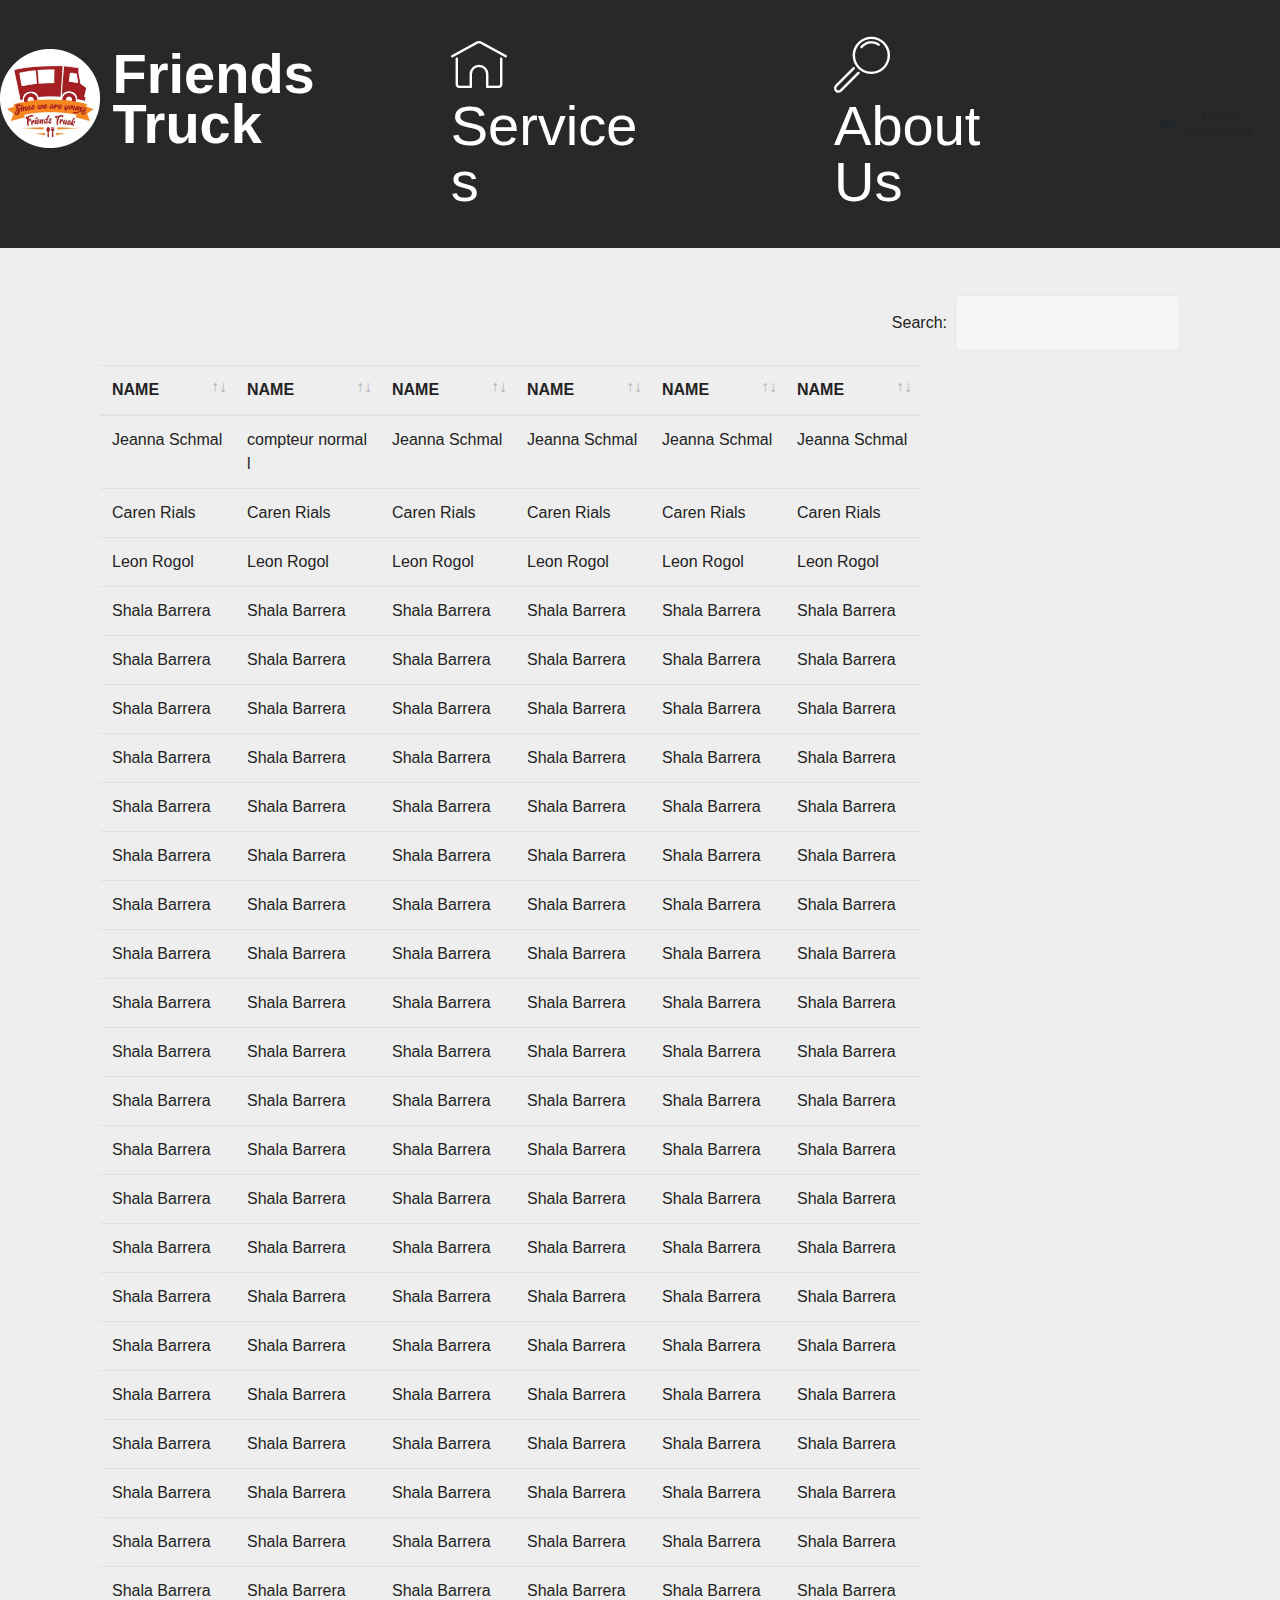
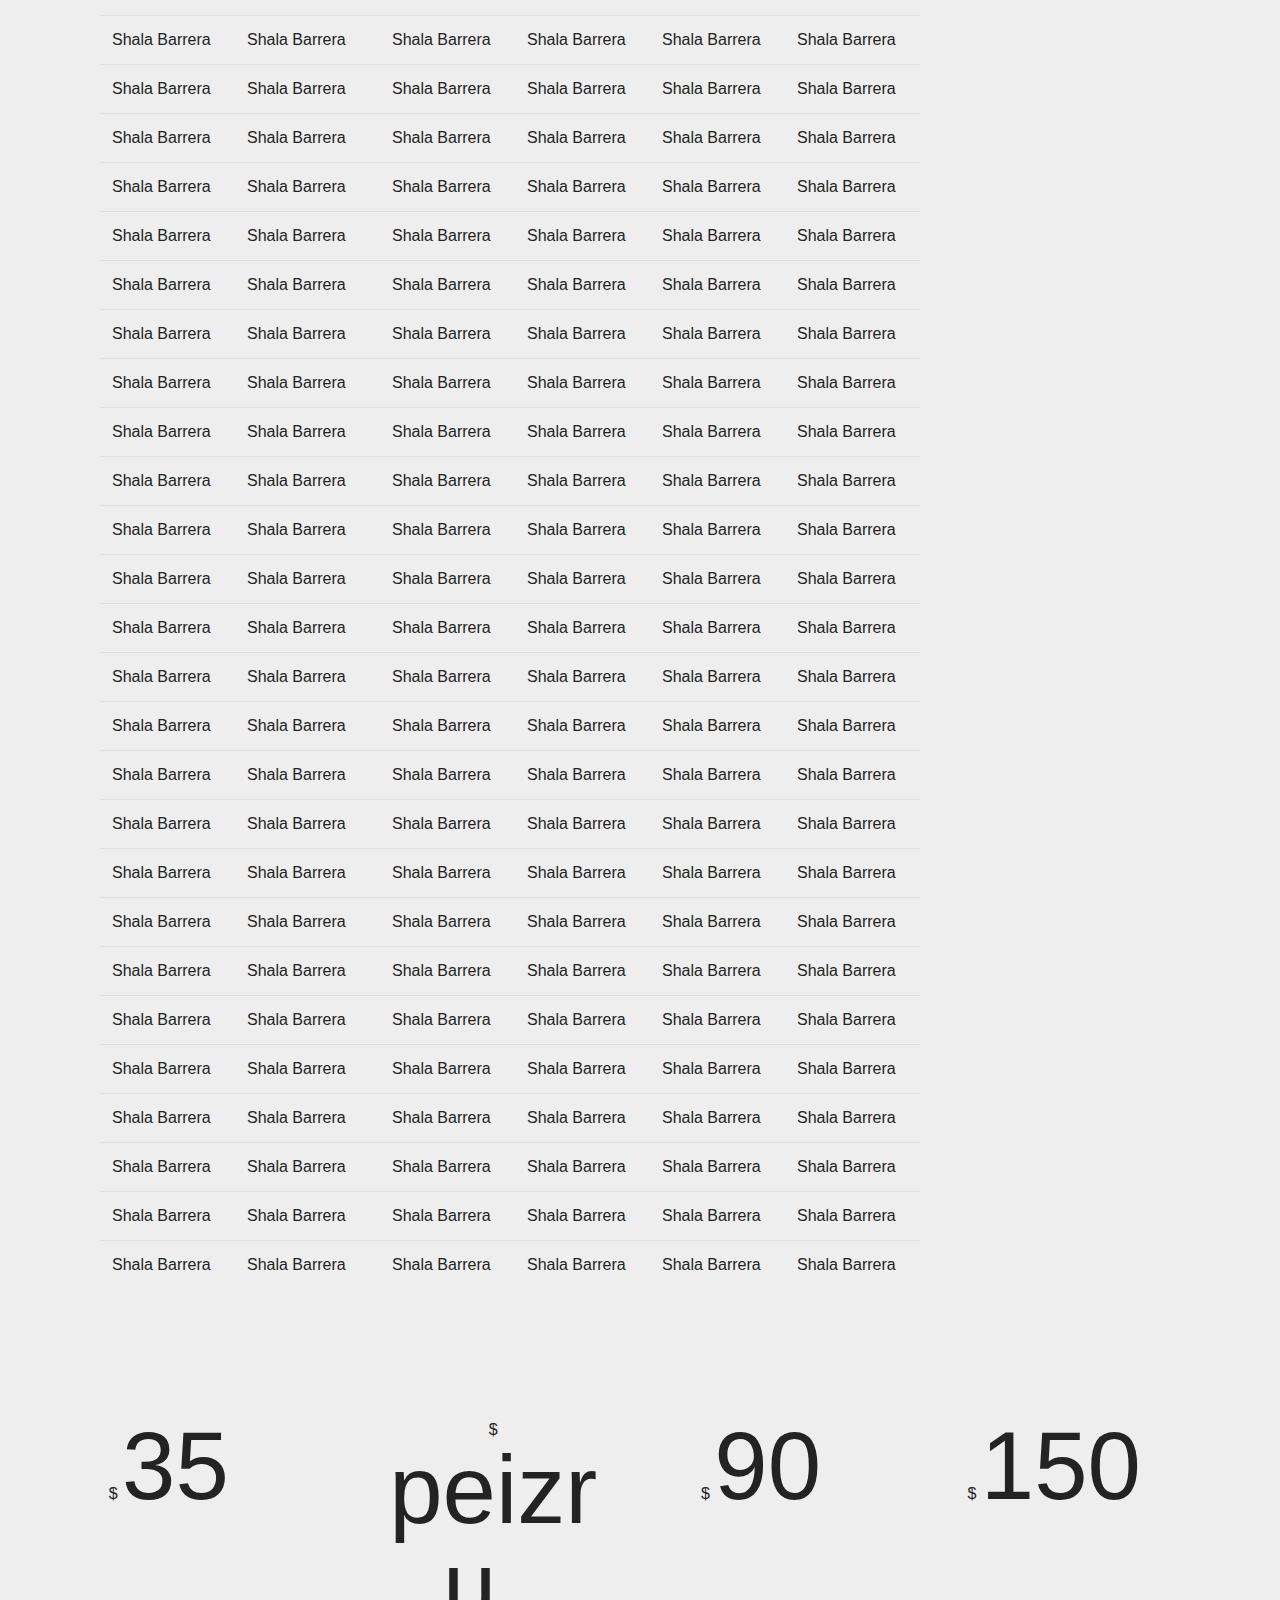
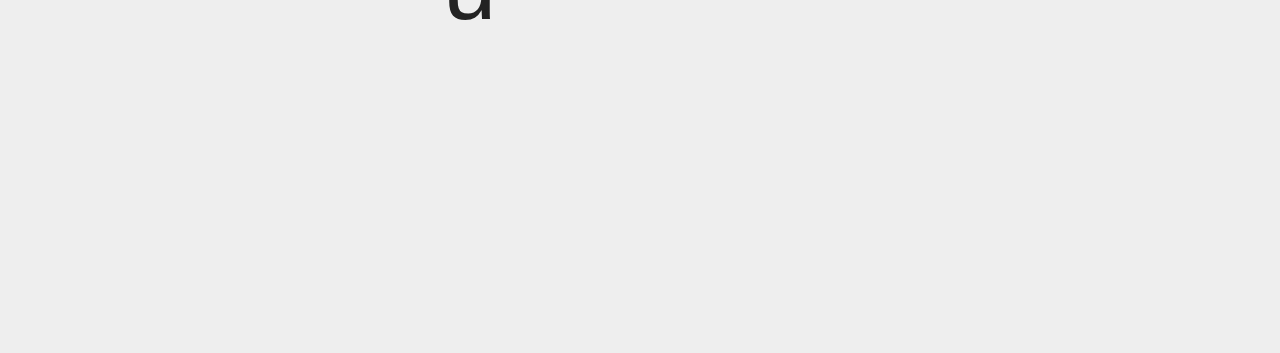
<file: Conformité électrique.html>
<!DOCTYPE html>
<html  >
<head>
  <!-- Site made with Mobirise Website Builder v4.12.3, https://mobirise.com -->
  <meta charset="UTF-8">
  <meta http-equiv="X-UA-Compatible" content="IE=edge">
  <meta name="generator" content="Mobirise v4.12.3, mobirise.com">
  <meta name="viewport" content="width=device-width, initial-scale=1, minimum-scale=1">
  <link rel="shortcut icon" href="assets/images/logo-dans-le-cercle-friends-truck-198x197.png" type="image/x-icon">
  <meta name="description" content="Conformité électrique">
  
  
  <title>Conformité électrique</title>
  <link rel="stylesheet" href="assets/web/assets/mobirise-icons/mobirise-icons.css">
  <link rel="stylesheet" href="assets/bootstrap/css/bootstrap.min.css">
  <link rel="stylesheet" href="assets/bootstrap/css/bootstrap-grid.min.css">
  <link rel="stylesheet" href="assets/bootstrap/css/bootstrap-reboot.min.css">
  <link rel="stylesheet" href="assets/socicon/css/styles.css">
  <link rel="stylesheet" href="assets/tether/tether.min.css">
  <link rel="stylesheet" href="assets/animatecss/animate.min.css">
  <link rel="stylesheet" href="assets/dropdown/css/style.css">
  <link rel="stylesheet" href="assets/datatables/data-tables.bootstrap4.min.css">
  <link rel="stylesheet" href="assets/theme/css/style.css">
  <link rel="preload" as="style" href="assets/mobirise/css/mbr-additional.css"><link rel="stylesheet" href="assets/mobirise/css/mbr-additional.css" type="text/css">
  
  
  
</head>
<body>
  <section class="menu cid-s0X6eqIrwX" once="menu" id="menu1-d">

    

    <nav class="navbar navbar-expand beta-menu navbar-dropdown align-items-center navbar-fixed-top navbar-toggleable-sm">
        <button class="navbar-toggler navbar-toggler-right" type="button" data-toggle="collapse" data-target="#navbarSupportedContent" aria-controls="navbarSupportedContent" aria-expanded="false" aria-label="Toggle navigation">
            <div class="hamburger">
                <span></span>
                <span></span>
                <span></span>
                <span></span>
            </div>
        </button>
        <div class="menu-logo">
            <div class="navbar-brand">
                <span class="navbar-logo">
                    <a href="https://mobirise.co">
                         <img src="assets/images/logo-dans-le-cercle-friends-truck-198x197.png" alt="Mobirise" title="" style="height: 6.2rem;">
                    </a>
                </span>
                <span class="navbar-caption-wrap"><a class="navbar-caption text-white display-4" href="https://mobirise.co">
                        Friends Truck<br><br></a></span>
            </div>
        </div>
        <div class="collapse navbar-collapse" id="navbarSupportedContent">
            <ul class="navbar-nav nav-dropdown" data-app-modern-menu="true"><li class="nav-item">
                    <a class="nav-link link text-white display-4" href="https://mobirise.co">
                        <span class="mbri-home mbr-iconfont mbr-iconfont-btn"></span>
                        Services
                    </a>
                </li><li class="nav-item">
                    <a class="nav-link link text-white display-4" href="https://mobirise.co">
                        <span class="mbri-search mbr-iconfont mbr-iconfont-btn"></span>
                        About Us
                    </a>
                </li></ul>
            <div class="navbar-buttons mbr-section-btn"><a class="btn btn-sm btn-white-outline display-4" href="https://wa.me/+32475929691"><span class="socicon socicon-mail mbr-iconfont mbr-iconfont-btn"></span>
                    Nous contacter</a></div>
        </div>
    </nav>
</section>

<section class="engine"><a href="https://mobirise.info/u">bootstrap responsive templates</a></section><section class="section-table cid-s0VswFSy0h" id="table1-9">

  
  
  <div class="container container-table">
      <h2 class="mbr-section-title mbr-fonts-style align-center pb-3 display-2">
          Table
      </h2>
      <h3 class="mbr-section-subtitle mbr-fonts-style align-center pb-5 mbr-light display-5">
            Click blue "Gear" icon in the top right corner to hide/show search and info, change the the table background and other parameters.  In browser click on the table head to sort the table, use search to filter the table.     
      </h3>
      <div class="table-wrapper">
        <div class="container">
          <div class="row search">
            <div class="col-md-6"></div>
            <div class="col-md-6">
                <div class="dataTables_filter">
                  <label class="searchInfo mbr-fonts-style display-7">Search:</label>
                  <input class="form-control input-sm" disabled="">
                </div>
            </div>
          </div>
        </div>

        <div class="container scroll">
          <table class="table isSearch" cellspacing="0">
            <thead>
              <tr class="table-heads ">
                  
                  
                  
                  
              <th class="head-item mbr-fonts-style display-7">
                      NAME</th><th class="head-item mbr-fonts-style display-7">
                      NAME</th><th class="head-item mbr-fonts-style display-7">
                      NAME</th><th class="head-item mbr-fonts-style display-7">
                      NAME</th><th class="head-item mbr-fonts-style display-7">
                      NAME</th><th class="head-item mbr-fonts-style display-7">
                      NAME</th></tr>
            </thead>

            <tbody>
              
              
              
              
            <tr> 
                
                
                
                
              <td class="body-item mbr-fonts-style display-7">Jeanna Schmal</td><td class="body-item mbr-fonts-style display-7">compteur normal<br>l</td><td class="body-item mbr-fonts-style display-7">Jeanna Schmal</td><td class="body-item mbr-fonts-style display-7">Jeanna Schmal</td><td class="body-item mbr-fonts-style display-7">Jeanna Schmal</td><td class="body-item mbr-fonts-style display-7">Jeanna Schmal</td></tr><tr>
                
                
                
                
              <td class="body-item mbr-fonts-style display-7">Caren Rials</td><td class="body-item mbr-fonts-style display-7">Caren Rials</td><td class="body-item mbr-fonts-style display-7">Caren Rials</td><td class="body-item mbr-fonts-style display-7">Caren Rials</td><td class="body-item mbr-fonts-style display-7">Caren Rials</td><td class="body-item mbr-fonts-style display-7">Caren Rials</td></tr><tr>
                
                
                
                
              <td class="body-item mbr-fonts-style display-7">Leon Rogol</td><td class="body-item mbr-fonts-style display-7">Leon Rogol</td><td class="body-item mbr-fonts-style display-7">Leon Rogol</td><td class="body-item mbr-fonts-style display-7">Leon Rogol</td><td class="body-item mbr-fonts-style display-7">Leon Rogol</td><td class="body-item mbr-fonts-style display-7">Leon Rogol</td></tr><tr>
                
                
                
                
              <td class="body-item mbr-fonts-style display-7">Shala Barrera</td><td class="body-item mbr-fonts-style display-7">Shala Barrera</td><td class="body-item mbr-fonts-style display-7">Shala Barrera</td><td class="body-item mbr-fonts-style display-7">Shala Barrera</td><td class="body-item mbr-fonts-style display-7">Shala Barrera</td><td class="body-item mbr-fonts-style display-7">Shala Barrera</td></tr><tr>
                
                
                
                
              <td class="body-item mbr-fonts-style display-7">Shala Barrera</td><td class="body-item mbr-fonts-style display-7">Shala Barrera</td><td class="body-item mbr-fonts-style display-7">Shala Barrera</td><td class="body-item mbr-fonts-style display-7">Shala Barrera</td><td class="body-item mbr-fonts-style display-7">Shala Barrera</td><td class="body-item mbr-fonts-style display-7">Shala Barrera</td></tr><tr>
                
                
                
                
              <td class="body-item mbr-fonts-style display-7">Shala Barrera</td><td class="body-item mbr-fonts-style display-7">Shala Barrera</td><td class="body-item mbr-fonts-style display-7">Shala Barrera</td><td class="body-item mbr-fonts-style display-7">Shala Barrera</td><td class="body-item mbr-fonts-style display-7">Shala Barrera</td><td class="body-item mbr-fonts-style display-7">Shala Barrera</td></tr><tr>
                
                
                
                
              <td class="body-item mbr-fonts-style display-7">Shala Barrera</td><td class="body-item mbr-fonts-style display-7">Shala Barrera</td><td class="body-item mbr-fonts-style display-7">Shala Barrera</td><td class="body-item mbr-fonts-style display-7">Shala Barrera</td><td class="body-item mbr-fonts-style display-7">Shala Barrera</td><td class="body-item mbr-fonts-style display-7">Shala Barrera</td></tr><tr>
                
                
                
                
              <td class="body-item mbr-fonts-style display-7">Shala Barrera</td><td class="body-item mbr-fonts-style display-7">Shala Barrera</td><td class="body-item mbr-fonts-style display-7">Shala Barrera</td><td class="body-item mbr-fonts-style display-7">Shala Barrera</td><td class="body-item mbr-fonts-style display-7">Shala Barrera</td><td class="body-item mbr-fonts-style display-7">Shala Barrera</td></tr><tr>
                
                
                
                
              <td class="body-item mbr-fonts-style display-7">Shala Barrera</td><td class="body-item mbr-fonts-style display-7">Shala Barrera</td><td class="body-item mbr-fonts-style display-7">Shala Barrera</td><td class="body-item mbr-fonts-style display-7">Shala Barrera</td><td class="body-item mbr-fonts-style display-7">Shala Barrera</td><td class="body-item mbr-fonts-style display-7">Shala Barrera</td></tr><tr>
                
                
                
                
              <td class="body-item mbr-fonts-style display-7">Shala Barrera</td><td class="body-item mbr-fonts-style display-7">Shala Barrera</td><td class="body-item mbr-fonts-style display-7">Shala Barrera</td><td class="body-item mbr-fonts-style display-7">Shala Barrera</td><td class="body-item mbr-fonts-style display-7">Shala Barrera</td><td class="body-item mbr-fonts-style display-7">Shala Barrera</td></tr><tr>
                
                
                
                
              <td class="body-item mbr-fonts-style display-7">Shala Barrera</td><td class="body-item mbr-fonts-style display-7">Shala Barrera</td><td class="body-item mbr-fonts-style display-7">Shala Barrera</td><td class="body-item mbr-fonts-style display-7">Shala Barrera</td><td class="body-item mbr-fonts-style display-7">Shala Barrera</td><td class="body-item mbr-fonts-style display-7">Shala Barrera</td></tr><tr>
                
                
                
                
              <td class="body-item mbr-fonts-style display-7">Shala Barrera</td><td class="body-item mbr-fonts-style display-7">Shala Barrera</td><td class="body-item mbr-fonts-style display-7">Shala Barrera</td><td class="body-item mbr-fonts-style display-7">Shala Barrera</td><td class="body-item mbr-fonts-style display-7">Shala Barrera</td><td class="body-item mbr-fonts-style display-7">Shala Barrera</td></tr><tr>
                
                
                
                
              <td class="body-item mbr-fonts-style display-7">Shala Barrera</td><td class="body-item mbr-fonts-style display-7">Shala Barrera</td><td class="body-item mbr-fonts-style display-7">Shala Barrera</td><td class="body-item mbr-fonts-style display-7">Shala Barrera</td><td class="body-item mbr-fonts-style display-7">Shala Barrera</td><td class="body-item mbr-fonts-style display-7">Shala Barrera</td></tr><tr>
                
                
                
                
              <td class="body-item mbr-fonts-style display-7">Shala Barrera</td><td class="body-item mbr-fonts-style display-7">Shala Barrera</td><td class="body-item mbr-fonts-style display-7">Shala Barrera</td><td class="body-item mbr-fonts-style display-7">Shala Barrera</td><td class="body-item mbr-fonts-style display-7">Shala Barrera</td><td class="body-item mbr-fonts-style display-7">Shala Barrera</td></tr><tr>
                
                
                
                
              <td class="body-item mbr-fonts-style display-7">Shala Barrera</td><td class="body-item mbr-fonts-style display-7">Shala Barrera</td><td class="body-item mbr-fonts-style display-7">Shala Barrera</td><td class="body-item mbr-fonts-style display-7">Shala Barrera</td><td class="body-item mbr-fonts-style display-7">Shala Barrera</td><td class="body-item mbr-fonts-style display-7">Shala Barrera</td></tr><tr>
                
                
                
                
              <td class="body-item mbr-fonts-style display-7">Shala Barrera</td><td class="body-item mbr-fonts-style display-7">Shala Barrera</td><td class="body-item mbr-fonts-style display-7">Shala Barrera</td><td class="body-item mbr-fonts-style display-7">Shala Barrera</td><td class="body-item mbr-fonts-style display-7">Shala Barrera</td><td class="body-item mbr-fonts-style display-7">Shala Barrera</td></tr><tr>
                
                
                
                
              <td class="body-item mbr-fonts-style display-7">Shala Barrera</td><td class="body-item mbr-fonts-style display-7">Shala Barrera</td><td class="body-item mbr-fonts-style display-7">Shala Barrera</td><td class="body-item mbr-fonts-style display-7">Shala Barrera</td><td class="body-item mbr-fonts-style display-7">Shala Barrera</td><td class="body-item mbr-fonts-style display-7">Shala Barrera</td></tr><tr>
                
                
                
                
              <td class="body-item mbr-fonts-style display-7">Shala Barrera</td><td class="body-item mbr-fonts-style display-7">Shala Barrera</td><td class="body-item mbr-fonts-style display-7">Shala Barrera</td><td class="body-item mbr-fonts-style display-7">Shala Barrera</td><td class="body-item mbr-fonts-style display-7">Shala Barrera</td><td class="body-item mbr-fonts-style display-7">Shala Barrera</td></tr><tr>
                
                
                
                
              <td class="body-item mbr-fonts-style display-7">Shala Barrera</td><td class="body-item mbr-fonts-style display-7">Shala Barrera</td><td class="body-item mbr-fonts-style display-7">Shala Barrera</td><td class="body-item mbr-fonts-style display-7">Shala Barrera</td><td class="body-item mbr-fonts-style display-7">Shala Barrera</td><td class="body-item mbr-fonts-style display-7">Shala Barrera</td></tr><tr>
                
                
                
                
              <td class="body-item mbr-fonts-style display-7">Shala Barrera</td><td class="body-item mbr-fonts-style display-7">Shala Barrera</td><td class="body-item mbr-fonts-style display-7">Shala Barrera</td><td class="body-item mbr-fonts-style display-7">Shala Barrera</td><td class="body-item mbr-fonts-style display-7">Shala Barrera</td><td class="body-item mbr-fonts-style display-7">Shala Barrera</td></tr><tr>
                
                
                
                
              <td class="body-item mbr-fonts-style display-7">Shala Barrera</td><td class="body-item mbr-fonts-style display-7">Shala Barrera</td><td class="body-item mbr-fonts-style display-7">Shala Barrera</td><td class="body-item mbr-fonts-style display-7">Shala Barrera</td><td class="body-item mbr-fonts-style display-7">Shala Barrera</td><td class="body-item mbr-fonts-style display-7">Shala Barrera</td></tr><tr>
                
                
                
                
              <td class="body-item mbr-fonts-style display-7">Shala Barrera</td><td class="body-item mbr-fonts-style display-7">Shala Barrera</td><td class="body-item mbr-fonts-style display-7">Shala Barrera</td><td class="body-item mbr-fonts-style display-7">Shala Barrera</td><td class="body-item mbr-fonts-style display-7">Shala Barrera</td><td class="body-item mbr-fonts-style display-7">Shala Barrera</td></tr><tr>
                
                
                
                
              <td class="body-item mbr-fonts-style display-7">Shala Barrera</td><td class="body-item mbr-fonts-style display-7">Shala Barrera</td><td class="body-item mbr-fonts-style display-7">Shala Barrera</td><td class="body-item mbr-fonts-style display-7">Shala Barrera</td><td class="body-item mbr-fonts-style display-7">Shala Barrera</td><td class="body-item mbr-fonts-style display-7">Shala Barrera</td></tr><tr>
                
                
                
                
              <td class="body-item mbr-fonts-style display-7">Shala Barrera</td><td class="body-item mbr-fonts-style display-7">Shala Barrera</td><td class="body-item mbr-fonts-style display-7">Shala Barrera</td><td class="body-item mbr-fonts-style display-7">Shala Barrera</td><td class="body-item mbr-fonts-style display-7">Shala Barrera</td><td class="body-item mbr-fonts-style display-7">Shala Barrera</td></tr><tr>
                
                
                
                
              <td class="body-item mbr-fonts-style display-7">Shala Barrera</td><td class="body-item mbr-fonts-style display-7">Shala Barrera</td><td class="body-item mbr-fonts-style display-7">Shala Barrera</td><td class="body-item mbr-fonts-style display-7">Shala Barrera</td><td class="body-item mbr-fonts-style display-7">Shala Barrera</td><td class="body-item mbr-fonts-style display-7">Shala Barrera</td></tr><tr>
                
                
                
                
              <td class="body-item mbr-fonts-style display-7">Shala Barrera</td><td class="body-item mbr-fonts-style display-7">Shala Barrera</td><td class="body-item mbr-fonts-style display-7">Shala Barrera</td><td class="body-item mbr-fonts-style display-7">Shala Barrera</td><td class="body-item mbr-fonts-style display-7">Shala Barrera</td><td class="body-item mbr-fonts-style display-7">Shala Barrera</td></tr><tr>
                
                
                
                
              <td class="body-item mbr-fonts-style display-7">Shala Barrera</td><td class="body-item mbr-fonts-style display-7">Shala Barrera</td><td class="body-item mbr-fonts-style display-7">Shala Barrera</td><td class="body-item mbr-fonts-style display-7">Shala Barrera</td><td class="body-item mbr-fonts-style display-7">Shala Barrera</td><td class="body-item mbr-fonts-style display-7">Shala Barrera</td></tr><tr>
                
                
                
                
              <td class="body-item mbr-fonts-style display-7">Shala Barrera</td><td class="body-item mbr-fonts-style display-7">Shala Barrera</td><td class="body-item mbr-fonts-style display-7">Shala Barrera</td><td class="body-item mbr-fonts-style display-7">Shala Barrera</td><td class="body-item mbr-fonts-style display-7">Shala Barrera</td><td class="body-item mbr-fonts-style display-7">Shala Barrera</td></tr><tr>
                
                
                
                
              <td class="body-item mbr-fonts-style display-7">Shala Barrera</td><td class="body-item mbr-fonts-style display-7">Shala Barrera</td><td class="body-item mbr-fonts-style display-7">Shala Barrera</td><td class="body-item mbr-fonts-style display-7">Shala Barrera</td><td class="body-item mbr-fonts-style display-7">Shala Barrera</td><td class="body-item mbr-fonts-style display-7">Shala Barrera</td></tr><tr>
                
                
                
                
              <td class="body-item mbr-fonts-style display-7">Shala Barrera</td><td class="body-item mbr-fonts-style display-7">Shala Barrera</td><td class="body-item mbr-fonts-style display-7">Shala Barrera</td><td class="body-item mbr-fonts-style display-7">Shala Barrera</td><td class="body-item mbr-fonts-style display-7">Shala Barrera</td><td class="body-item mbr-fonts-style display-7">Shala Barrera</td></tr><tr>
                
                
                
                
              <td class="body-item mbr-fonts-style display-7">Shala Barrera</td><td class="body-item mbr-fonts-style display-7">Shala Barrera</td><td class="body-item mbr-fonts-style display-7">Shala Barrera</td><td class="body-item mbr-fonts-style display-7">Shala Barrera</td><td class="body-item mbr-fonts-style display-7">Shala Barrera</td><td class="body-item mbr-fonts-style display-7">Shala Barrera</td></tr><tr>
                
                
                
                
              <td class="body-item mbr-fonts-style display-7">Shala Barrera</td><td class="body-item mbr-fonts-style display-7">Shala Barrera</td><td class="body-item mbr-fonts-style display-7">Shala Barrera</td><td class="body-item mbr-fonts-style display-7">Shala Barrera</td><td class="body-item mbr-fonts-style display-7">Shala Barrera</td><td class="body-item mbr-fonts-style display-7">Shala Barrera</td></tr><tr>
                
                
                
                
              <td class="body-item mbr-fonts-style display-7">Shala Barrera</td><td class="body-item mbr-fonts-style display-7">Shala Barrera</td><td class="body-item mbr-fonts-style display-7">Shala Barrera</td><td class="body-item mbr-fonts-style display-7">Shala Barrera</td><td class="body-item mbr-fonts-style display-7">Shala Barrera</td><td class="body-item mbr-fonts-style display-7">Shala Barrera</td></tr><tr>
                
                
                
                
              <td class="body-item mbr-fonts-style display-7">Shala Barrera</td><td class="body-item mbr-fonts-style display-7">Shala Barrera</td><td class="body-item mbr-fonts-style display-7">Shala Barrera</td><td class="body-item mbr-fonts-style display-7">Shala Barrera</td><td class="body-item mbr-fonts-style display-7">Shala Barrera</td><td class="body-item mbr-fonts-style display-7">Shala Barrera</td></tr><tr>
                
                
                
                
              <td class="body-item mbr-fonts-style display-7">Shala Barrera</td><td class="body-item mbr-fonts-style display-7">Shala Barrera</td><td class="body-item mbr-fonts-style display-7">Shala Barrera</td><td class="body-item mbr-fonts-style display-7">Shala Barrera</td><td class="body-item mbr-fonts-style display-7">Shala Barrera</td><td class="body-item mbr-fonts-style display-7">Shala Barrera</td></tr><tr>
                
                
                
                
              <td class="body-item mbr-fonts-style display-7">Shala Barrera</td><td class="body-item mbr-fonts-style display-7">Shala Barrera</td><td class="body-item mbr-fonts-style display-7">Shala Barrera</td><td class="body-item mbr-fonts-style display-7">Shala Barrera</td><td class="body-item mbr-fonts-style display-7">Shala Barrera</td><td class="body-item mbr-fonts-style display-7">Shala Barrera</td></tr><tr>
                
                
                
                
              <td class="body-item mbr-fonts-style display-7">Shala Barrera</td><td class="body-item mbr-fonts-style display-7">Shala Barrera</td><td class="body-item mbr-fonts-style display-7">Shala Barrera</td><td class="body-item mbr-fonts-style display-7">Shala Barrera</td><td class="body-item mbr-fonts-style display-7">Shala Barrera</td><td class="body-item mbr-fonts-style display-7">Shala Barrera</td></tr><tr>
                
                
                
                
              <td class="body-item mbr-fonts-style display-7">Shala Barrera</td><td class="body-item mbr-fonts-style display-7">Shala Barrera</td><td class="body-item mbr-fonts-style display-7">Shala Barrera</td><td class="body-item mbr-fonts-style display-7">Shala Barrera</td><td class="body-item mbr-fonts-style display-7">Shala Barrera</td><td class="body-item mbr-fonts-style display-7">Shala Barrera</td></tr><tr>
                
                
                
                
              <td class="body-item mbr-fonts-style display-7">Shala Barrera</td><td class="body-item mbr-fonts-style display-7">Shala Barrera</td><td class="body-item mbr-fonts-style display-7">Shala Barrera</td><td class="body-item mbr-fonts-style display-7">Shala Barrera</td><td class="body-item mbr-fonts-style display-7">Shala Barrera</td><td class="body-item mbr-fonts-style display-7">Shala Barrera</td></tr><tr>
                
                
                
                
              <td class="body-item mbr-fonts-style display-7">Shala Barrera</td><td class="body-item mbr-fonts-style display-7">Shala Barrera</td><td class="body-item mbr-fonts-style display-7">Shala Barrera</td><td class="body-item mbr-fonts-style display-7">Shala Barrera</td><td class="body-item mbr-fonts-style display-7">Shala Barrera</td><td class="body-item mbr-fonts-style display-7">Shala Barrera</td></tr><tr>
                
                
                
                
              <td class="body-item mbr-fonts-style display-7">Shala Barrera</td><td class="body-item mbr-fonts-style display-7">Shala Barrera</td><td class="body-item mbr-fonts-style display-7">Shala Barrera</td><td class="body-item mbr-fonts-style display-7">Shala Barrera</td><td class="body-item mbr-fonts-style display-7">Shala Barrera</td><td class="body-item mbr-fonts-style display-7">Shala Barrera</td></tr><tr>
                
                
                
                
              <td class="body-item mbr-fonts-style display-7">Shala Barrera</td><td class="body-item mbr-fonts-style display-7">Shala Barrera</td><td class="body-item mbr-fonts-style display-7">Shala Barrera</td><td class="body-item mbr-fonts-style display-7">Shala Barrera</td><td class="body-item mbr-fonts-style display-7">Shala Barrera</td><td class="body-item mbr-fonts-style display-7">Shala Barrera</td></tr><tr>
                
                
                
                
              <td class="body-item mbr-fonts-style display-7">Shala Barrera</td><td class="body-item mbr-fonts-style display-7">Shala Barrera</td><td class="body-item mbr-fonts-style display-7">Shala Barrera</td><td class="body-item mbr-fonts-style display-7">Shala Barrera</td><td class="body-item mbr-fonts-style display-7">Shala Barrera</td><td class="body-item mbr-fonts-style display-7">Shala Barrera</td></tr><tr>
                
                
                
                
              <td class="body-item mbr-fonts-style display-7">Shala Barrera</td><td class="body-item mbr-fonts-style display-7">Shala Barrera</td><td class="body-item mbr-fonts-style display-7">Shala Barrera</td><td class="body-item mbr-fonts-style display-7">Shala Barrera</td><td class="body-item mbr-fonts-style display-7">Shala Barrera</td><td class="body-item mbr-fonts-style display-7">Shala Barrera</td></tr><tr>
                
                
                
                
              <td class="body-item mbr-fonts-style display-7">Shala Barrera</td><td class="body-item mbr-fonts-style display-7">Shala Barrera</td><td class="body-item mbr-fonts-style display-7">Shala Barrera</td><td class="body-item mbr-fonts-style display-7">Shala Barrera</td><td class="body-item mbr-fonts-style display-7">Shala Barrera</td><td class="body-item mbr-fonts-style display-7">Shala Barrera</td></tr><tr>
                
                
                
                
              <td class="body-item mbr-fonts-style display-7">Shala Barrera</td><td class="body-item mbr-fonts-style display-7">Shala Barrera</td><td class="body-item mbr-fonts-style display-7">Shala Barrera</td><td class="body-item mbr-fonts-style display-7">Shala Barrera</td><td class="body-item mbr-fonts-style display-7">Shala Barrera</td><td class="body-item mbr-fonts-style display-7">Shala Barrera</td></tr><tr>
                
                
                
                
              <td class="body-item mbr-fonts-style display-7">Shala Barrera</td><td class="body-item mbr-fonts-style display-7">Shala Barrera</td><td class="body-item mbr-fonts-style display-7">Shala Barrera</td><td class="body-item mbr-fonts-style display-7">Shala Barrera</td><td class="body-item mbr-fonts-style display-7">Shala Barrera</td><td class="body-item mbr-fonts-style display-7">Shala Barrera</td></tr><tr>
                
                
                
                
              <td class="body-item mbr-fonts-style display-7">Shala Barrera</td><td class="body-item mbr-fonts-style display-7">Shala Barrera</td><td class="body-item mbr-fonts-style display-7">Shala Barrera</td><td class="body-item mbr-fonts-style display-7">Shala Barrera</td><td class="body-item mbr-fonts-style display-7">Shala Barrera</td><td class="body-item mbr-fonts-style display-7">Shala Barrera</td></tr><tr>
                
                
                
                
              <td class="body-item mbr-fonts-style display-7">Shala Barrera</td><td class="body-item mbr-fonts-style display-7">Shala Barrera</td><td class="body-item mbr-fonts-style display-7">Shala Barrera</td><td class="body-item mbr-fonts-style display-7">Shala Barrera</td><td class="body-item mbr-fonts-style display-7">Shala Barrera</td><td class="body-item mbr-fonts-style display-7">Shala Barrera</td></tr><tr>
                
                
                
                
              <td class="body-item mbr-fonts-style display-7">Shala Barrera</td><td class="body-item mbr-fonts-style display-7">Shala Barrera</td><td class="body-item mbr-fonts-style display-7">Shala Barrera</td><td class="body-item mbr-fonts-style display-7">Shala Barrera</td><td class="body-item mbr-fonts-style display-7">Shala Barrera</td><td class="body-item mbr-fonts-style display-7">Shala Barrera</td></tr></tbody>
          </table>
        </div>
        <div class="container table-info-container">
          <div class="row info">
            <div class="col-md-6">
              <div class="dataTables_info mbr-fonts-style display-7">
                <span class="infoBefore">Showing</span>
                <span class="inactive infoRows"></span>
                <span class="infoAfter">entries</span>
                <span class="infoFilteredBefore">(filtered from</span>
                <span class="inactive infoRows"></span>
                <span class="infoFilteredAfter"> total entries)</span>
              </div>
            </div>
            <div class="col-md-6"></div>
          </div>
        </div>
      </div>
    </div>
</section>

<section class="pricing-table2 cid-s0VWaoJglq" id="pricing-tables2-a">

    

    

    <div class="container">
        <div class="media-container-row">

            <div class="plan col-12 mx-2 my-2 justify-content-center col-lg-3">
                <div class="plan-header text-center pt-5">
                    <h3 class="plan-title mbr-fonts-style display-5">
                        Standard
                    </h3>
                    <div class="plan-price">
                        <span class="price-value mbr-fonts-style display-5">
                            $
                        </span>
                        <span class="price-figure mbr-fonts-style display-1">
                            35</span>
                        <small class="price-term mbr-fonts-style display-7">
                            per month
                        </small>
                    </div>
                </div>
                <div class="plan-body">
                    <div class="plan-list align-center">
                        <ul class="list-group list-group-flush mbr-fonts-style display-7">
                            <li class="list-group-item">
                                Mobirise is perfect for non-techies who are not familiar with web development.
                            </li>
                            <li class="list-group-item">
                                5 GB Bandwidth
                            </li>
                        </ul>
                    </div>
                    <div class="mbr-section-btn text-center py-4 pb-5">
                        <a href="https://mobirise.co" class="btn btn-primary display-4">BUY NOW</a>
                    </div>
                </div>
            </div>

            <div class="plan col-12 mx-2 my-2 justify-content-center col-lg-3">
                <div class="plan-header text-center pt-5">
                    <h3 class="plan-title mbr-fonts-style display-5">
                        Business
                    </h3>
                    <div class="plan-price">
                        <span class="price-value mbr-fonts-style display-5">
                            $
                        </span>
                        <span class="price-figure mbr-fonts-style display-1">
                            peizru</span>
                        <small class="price-term mbr-fonts-style display-7">
                            per day
                        </small>
                    </div>
                </div>
                <div class="plan-body">
                    <div class="plan-list align-center">
                        <ul class="list-group list-group-flush mbr-fonts-style display-7">
                            <li class="list-group-item">
                                Mobirise is perfect for non-techies who are not familiar with web development.
                            </li>
                            <li class="list-group-item">
                                10 GB Bandwidth
                            </li>
                            <li class="list-group-item">
                                Free Domain
                            </li>
                        </ul>
                    </div>
                    <div class="mbr-section-btn text-center py-4 pb-5"><a href="https://mobirise.co" class="btn btn-primary display-4">BUY NOW</a></div>
                </div>
            </div>

            <div class="plan col-12 mx-2 my-2 justify-content-center favorite col-lg-3">
                <div class="plan-header text-center pt-5">
                    <h3 class="plan-title mbr-fonts-style display-5">
                        Premium
                    </h3>
                    <div class="plan-price">
                        <span class="price-value mbr-fonts-style display-5">
                            $
                        </span>
                        <span class="price-figure mbr-fonts-style display-1">
                            90</span>
                        <small class="price-term mbr-fonts-style display-7">
                            per year
                        </small>
                    </div>
                </div>
                <div class="plan-body">
                    <div class="plan-list align-center">
                        <ul class="list-group list-group-flush mbr-fonts-style display-7">
                            <li class="list-group-item">
                                Mobirise is perfect for non-techies who are not familiar with web development.
                            </li>
                            <li class="list-group-item">
                                15 GB Bandwidth
                            </li>
                            <li class="list-group-item">
                                Free Domain
                            </li>
                            <li class="list-group-item">
                                Backup
                            </li>
                        </ul>
                    </div>
                    <div class="mbr-section-btn text-center py-4 pb-5">
                        <a href="https://mobirise.co" class="btn btn-primary display-4">BUY NOW</a>
                    </div>
                </div>
            </div>

            <div class="plan col-12 mx-2 my-2 justify-content-center col-lg-3">
                <div class="plan-header text-center pt-5">
                    <h3 class="plan-title mbr-fonts-style display-5">
                        Ultimate
                    </h3>
                    <div class="plan-price">
                        <span class="price-value mbr-fonts-style display-5">
                            $
                        </span>
                        <span class="price-figure mbr-fonts-style display-1">
                            150</span>
                        <small class="price-term mbr-fonts-style display-7">
                            per hour
                        </small>
                    </div>
                </div>
                <div class="plan-body">
                    <div class="plan-list align-center">
                        <ul class="list-group list-group-flush mbr-fonts-style display-7">
                            <li class="list-group-item">
                                Mobirise is perfect for non-techies who are not familiar with web development.
                            </li>
                            <li class="list-group-item">
                                10 GB Bandwidth
                            </li>
                            <li class="list-group-item">
                                Free Domain
                            </li>
                            <li class="list-group-item">
                                Backup
                            </li>
                            <li class="list-group-item">
                                24/7 Support
                            </li>
                        </ul>
                    </div>
                    <div class="mbr-section-btn text-center py-4 pb-5">
                        <a href="https://mobirise.co" class="btn btn-primary display-4">BUY NOW</a>
                    </div>
                </div>
            </div>

        </div>
    </div>
</section>


  <script src="assets/web/assets/jquery/jquery.min.js"></script>
  <script src="assets/popper/popper.min.js"></script>
  <script src="assets/bootstrap/js/bootstrap.min.js"></script>
  <script src="assets/smoothscroll/smooth-scroll.js"></script>
  <script src="assets/tether/tether.min.js"></script>
  <script src="assets/viewportchecker/jquery.viewportchecker.js"></script>
  <script src="assets/dropdown/js/nav-dropdown.js"></script>
  <script src="assets/dropdown/js/navbar-dropdown.js"></script>
  <script src="assets/touchswipe/jquery.touch-swipe.min.js"></script>
  <script src="assets/datatables/jquery.data-tables.min.js"></script>
  <script src="assets/datatables/data-tables.bootstrap4.min.js"></script>
  <script src="assets/theme/js/script.js"></script>
  
  
  <input name="animation" type="hidden">
  </body>
</html>
</file>
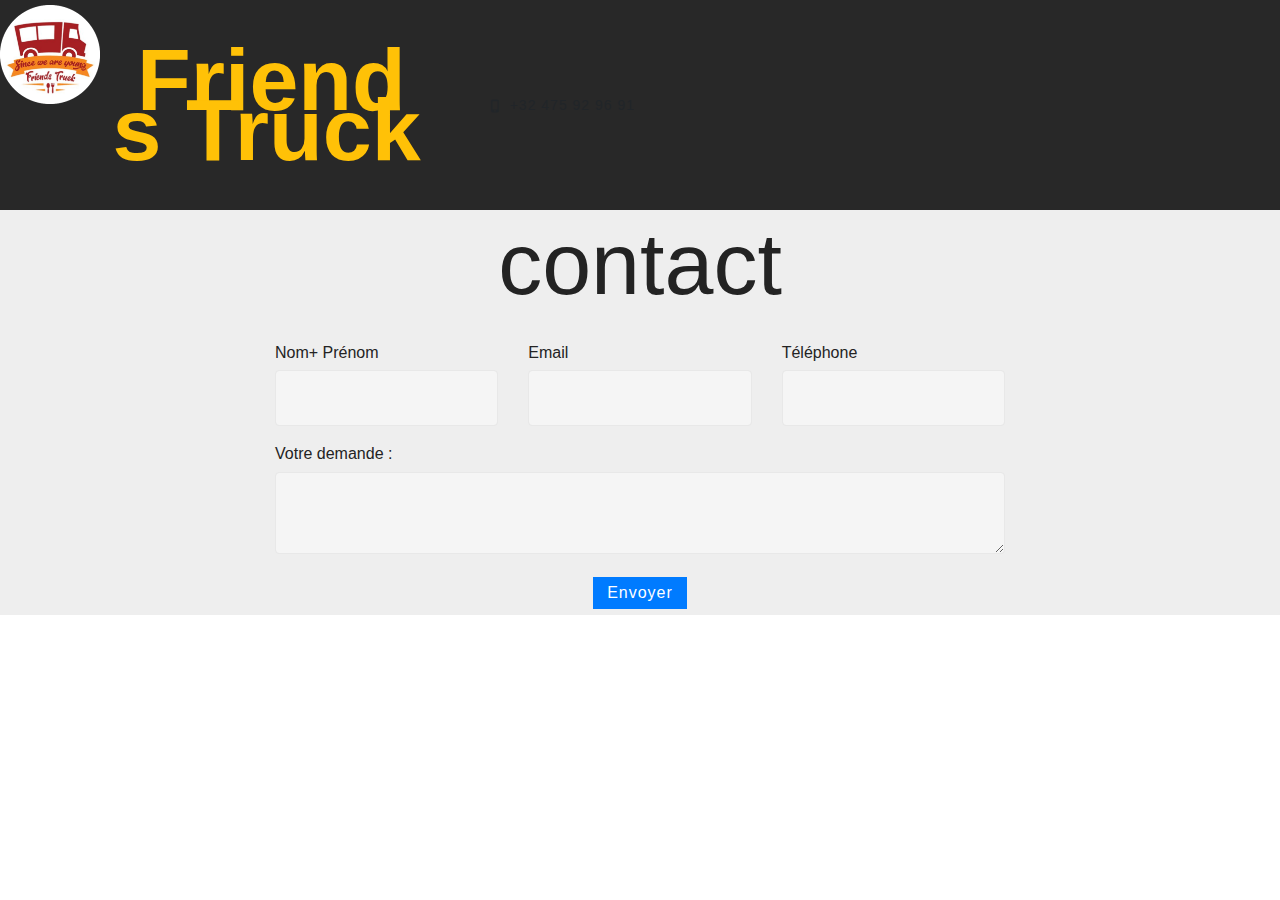
<file: page1.html>
<!DOCTYPE html>
<html lang="fr"   >
<head>
  <!-- Site made with Mobirise Website Builder v4.12.3, https://mobirise.com -->
  <meta charset="UTF-8">
  <meta http-equiv="X-UA-Compatible" content="IE=edge">
  <meta name="generator" content="Mobirise v4.12.3, mobirise.com">
  <meta name="viewport" content="width=device-width, initial-scale=1, minimum-scale=1">
  <link rel="shortcut icon" href="assets/images/logo-dans-le-cercle-friends-truck-198x197.png" type="image/x-icon">
  <meta name="description" content="Web Site Builder Description">
  
  
  <title>Formulaire de contact</title>
  <link rel="stylesheet" href="assets/material-design/css/material-icons.min.css">
  <link rel="stylesheet" href="assets/bootstrap/css/bootstrap.min.css">
  <link rel="stylesheet" href="assets/bootstrap/css/bootstrap-grid.min.css">
  <link rel="stylesheet" href="assets/bootstrap/css/bootstrap-reboot.min.css">
  <link rel="stylesheet" href="assets/tether/tether.min.css">
  <link rel="stylesheet" href="assets/dropdown/css/style.css">
  <link rel="stylesheet" href="assets/animatecss/animate.min.css">
  <link rel="stylesheet" href="assets/theme/css/style.css">
  <link rel="preload" as="style" href="assets/mobirise/css/mbr-additional.css"><link rel="stylesheet" href="assets/mobirise/css/mbr-additional.css" type="text/css">
  
  
  
</head>
<body>
  <section class="menu cid-s0X6eqIrwX" once="menu" id="menu1-12">

    

    <nav class="navbar navbar-expand beta-menu navbar-dropdown align-items-center navbar-fixed-top navbar-toggleable-sm">
        <button class="navbar-toggler navbar-toggler-right" type="button" data-toggle="collapse" data-target="#navbarSupportedContent" aria-controls="navbarSupportedContent" aria-expanded="false" aria-label="Toggle navigation">
            <div class="hamburger">
                <span></span>
                <span></span>
                <span></span>
                <span></span>
            </div>
        </button>
        <div class="menu-logo">
            <div class="navbar-brand">
                <span class="navbar-logo">
                    <a href="https://friendstruck.github.io">
                         <img src="assets/images/logo-dans-le-cercle-friends-truck-198x197.png" alt="Mobirise" title="" style="height: 6.2rem;">
                    </a>
                </span>
                <span class="navbar-caption-wrap"><a class="navbar-caption text-warning display-2" href="https://friendstruck.github.io">
                        <br>&nbsp;Friends Truck<br><br></a></span>
            </div>
        </div>
        <div class="collapse navbar-collapse" id="navbarSupportedContent">
            
            <div class="navbar-buttons mbr-section-btn"><a class="btn btn-sm btn-white display-4" href="tel:+32475929691"><span class="material material-phone-iphone mbr-iconfont mbr-iconfont-btn"></span>+32 475 92 96 91<br></a></div>
        </div>
    </nav>
</section>

<section class="engine"><a href="https://mobirise.info/q">responsive site templates</a></section><section class="mbr-section form1 cid-s1p0AgA5Sw" id="form1-13">

    

    
    <div class="container">
        <div class="row justify-content-center">
            <div class="title col-12 col-lg-8">
                <h2 class="mbr-section-title align-center pb-3 mbr-fonts-style display-2"><br>Formulaire de contact</h2>
                
            </div>
        </div>
    </div>
    <div class="container">
        <div class="row justify-content-center">
            <div class="media-container-column col-lg-8" data-form-type="formoid">
                <!---Formbuilder Form--->
                <form action="https://mobirise.com/" method="POST" class="mbr-form form-with-styler" data-form-title="Mobirise Form"><input type="hidden" name="email" data-form-email="true" value="JP0HtIzhsx4Koa8kmyhICWKdTXhXKY2jyCQ+QFFeBYvxK+x7+QH5YywsxWtf3902OJsZx+4umiNE95QkvbZNrGiu1c+GeRnxyQg7bT9KE7hIRHUkP5eMssn9cFpkr4vJ">
                    <div class="row">
                        <div hidden="hidden" data-form-alert="" class="alert alert-success col-12">Thanks for filling out the form!</div>
                        <div hidden="hidden" data-form-alert-danger="" class="alert alert-danger col-12">
                        </div>
                    </div>
                    <div class="dragArea row">
                        <div class="col-md-4  form-group" data-for="name">
                            <label for="name-form1-13" class="form-control-label mbr-fonts-style display-7">Nom+ Prénom</label>
                            <input type="text" name="name" data-form-field="Name" required="required" class="form-control display-7" id="name-form1-13">
                        </div>
                        <div class="col-md-4  form-group" data-for="email">
                            <label for="email-form1-13" class="form-control-label mbr-fonts-style display-7">Email</label>
                            <input type="email" name="email" data-form-field="Email" required="required" class="form-control display-7" id="email-form1-13">
                        </div>
                        <div data-for="phone" class="col-md-4  form-group">
                            <label for="phone-form1-13" class="form-control-label mbr-fonts-style display-7">Téléphone</label>
                            <input type="tel" name="phone" data-form-field="Phone" class="form-control display-7" id="phone-form1-13">
                        </div>
                        <div data-for="message" class="col-md-12 form-group">
                            <label for="message-form1-13" class="form-control-label mbr-fonts-style display-7">Votre demande :</label>
                            <textarea name="message" data-form-field="Message" class="form-control display-7" id="message-form1-13"></textarea>
                        </div>
                        <div class="col-md-12 input-group-btn align-center"><button type="submit" class="btn btn-primary btn-form display-4">Envoyer</button></div>
                    </div>
                </form><!---Formbuilder Form--->
            </div>
        </div>
    </div>
</section>


  <script src="assets/web/assets/jquery/jquery.min.js"></script>
  <script src="assets/popper/popper.min.js"></script>
  <script src="assets/bootstrap/js/bootstrap.min.js"></script>
  <script src="assets/tether/tether.min.js"></script>
  <script src="assets/smoothscroll/smooth-scroll.js"></script>
  <script src="assets/dropdown/js/nav-dropdown.js"></script>
  <script src="assets/dropdown/js/navbar-dropdown.js"></script>
  <script src="assets/touchswipe/jquery.touch-swipe.min.js"></script>
  <script src="assets/viewportchecker/jquery.viewportchecker.js"></script>
  <script src="assets/witsec-mailform/witsec-mailform.js"></script>
  <script src="assets/theme/js/script.js"></script>
  <script src="assets/singa4real/singa4real-form.js"></script>
  <script src="assets/singa4real/shopcart.js"></script>
  <script src="assets/formoid/formoid.min.js"></script>
  
  
  <input name="animation" type="hidden">
  </body>
</html>
</file>
<file: assets/web/assets/mobirise-icons/mobirise-icons.css>
@font-face {
  font-family: 'MobiriseIcons';
  src:  url('mobirise-icons.eot?spat4u');
  src:  url('mobirise-icons.eot?spat4u#iefix') format('embedded-opentype'),
    url('mobirise-icons.ttf?spat4u') format('truetype'),
    url('mobirise-icons.woff?spat4u') format('woff'),
    url('mobirise-icons.svg?spat4u#MobiriseIcons') format('svg');
  font-weight: normal;
  font-style: normal;
  font-display: swap;
}

[class^="mbri-"], [class*=" mbri-"] {
  /* use !important to prevent issues with browser extensions that change fonts */
  font-family: MobiriseIcons !important;
  speak: none;
  font-style: normal;
  font-weight: normal;
  font-variant: normal;
  text-transform: none;
  line-height: 1;

  /* Better Font Rendering =========== */
  -webkit-font-smoothing: antialiased;
  -moz-osx-font-smoothing: grayscale;
}

.mbri-add-submenu:before {
  content: "\e900";
}
.mbri-alert:before {
  content: "\e901";
}
.mbri-align-center:before {
  content: "\e902";
}
.mbri-align-justify:before {
  content: "\e903";
}
.mbri-align-left:before {
  content: "\e904";
}
.mbri-align-right:before {
  content: "\e905";
}
.mbri-android:before {
  content: "\e906";
}
.mbri-apple:before {
  content: "\e907";
}
.mbri-arrow-down:before {
  content: "\e908";
}
.mbri-arrow-next:before {
  content: "\e909";
}
.mbri-arrow-prev:before {
  content: "\e90a";
}
.mbri-arrow-up:before {
  content: "\e90b";
}
.mbri-bold:before {
  content: "\e90c";
}
.mbri-bookmark:before {
  content: "\e90d";
}
.mbri-bootstrap:before {
  content: "\e90e";
}
.mbri-briefcase:before {
  content: "\e90f";
}
.mbri-browse:before {
  content: "\e910";
}
.mbri-bulleted-list:before {
  content: "\e911";
}
.mbri-calendar:before {
  content: "\e912";
}
.mbri-camera:before {
  content: "\e913";
}
.mbri-cart-add:before {
  content: "\e914";
}
.mbri-cart-full:before {
  content: "\e915";
}
.mbri-cash:before {
  content: "\e916";
}
.mbri-change-style:before {
  content: "\e917";
}
.mbri-chat:before {
  content: "\e918";
}
.mbri-clock:before {
  content: "\e919";
}
.mbri-close:before {
  content: "\e91a";
}
.mbri-cloud:before {
  content: "\e91b";
}
.mbri-code:before {
  content: "\e91c";
}
.mbri-contact-form:before {
  content: "\e91d";
}
.mbri-credit-card:before {
  content: "\e91e";
}
.mbri-cursor-click:before {
  content: "\e91f";
}
.mbri-cust-feedback:before {
  content: "\e920";
}
.mbri-database:before {
  content: "\e921";
}
.mbri-delivery:before {
  content: "\e922";
}
.mbri-desktop:before {
  content: "\e923";
}
.mbri-devices:before {
  content: "\e924";
}
.mbri-down:before {
  content: "\e925";
}
.mbri-download:before {
  content: "\e989";
}
.mbri-drag-n-drop:before {
  content: "\e927";
}
.mbri-drag-n-drop2:before {
  content: "\e928";
}
.mbri-edit:before {
  content: "\e929";
}
.mbri-edit2:before {
  content: "\e92a";
}
.mbri-error:before {
  content: "\e92b";
}
.mbri-extension:before {
  content: "\e92c";
}
.mbri-features:before {
  content: "\e92d";
}
.mbri-file:before {
  content: "\e92e";
}
.mbri-flag:before {
  content: "\e92f";
}
.mbri-folder:before {
  content: "\e930";
}
.mbri-gift:before {
  content: "\e931";
}
.mbri-github:before {
  content: "\e932";
}
.mbri-globe:before {
  content: "\e933";
}
.mbri-globe-2:before {
  content: "\e934";
}
.mbri-growing-chart:before {
  content: "\e935";
}
.mbri-hearth:before {
  content: "\e936";
}
.mbri-help:before {
  content: "\e937";
}
.mbri-home:before {
  content: "\e938";
}
.mbri-hot-cup:before {
  content: "\e939";
}
.mbri-idea:before {
  content: "\e93a";
}
.mbri-image-gallery:before {
  content: "\e93b";
}
.mbri-image-slider:before {
  content: "\e93c";
}
.mbri-info:before {
  content: "\e93d";
}
.mbri-italic:before {
  content: "\e93e";
}
.mbri-key:before {
  content: "\e93f";
}
.mbri-laptop:before {
  content: "\e940";
}
.mbri-layers:before {
  content: "\e941";
}
.mbri-left-right:before {
  content: "\e942";
}
.mbri-left:before {
  content: "\e943";
}
.mbri-letter:before {
  content: "\e944";
}
.mbri-like:before {
  content: "\e945";
}
.mbri-link:before {
  content: "\e946";
}
.mbri-lock:before {
  content: "\e947";
}
.mbri-login:before {
  content: "\e948";
}
.mbri-logout:before {
  content: "\e949";
}
.mbri-magic-stick:before {
  content: "\e94a";
}
.mbri-map-pin:before {
  content: "\e94b";
}
.mbri-menu:before {
  content: "\e94c";
}
.mbri-mobile:before {
  content: "\e94d";
}
.mbri-mobile2:before {
  content: "\e94e";
}
.mbri-mobirise:before {
  content: "\e94f";
}
.mbri-more-horizontal:before {
  content: "\e950";
}
.mbri-more-vertical:before {
  content: "\e951";
}
.mbri-music:before {
  content: "\e952";
}
.mbri-new-file:before {
  content: "\e953";
}
.mbri-numbered-list:before {
  content: "\e954";
}
.mbri-opened-folder:before {
  content: "\e955";
}
.mbri-pages:before {
  content: "\e956";
}
.mbri-paper-plane:before {
  content: "\e957";
}
.mbri-paperclip:before {
  content: "\e958";
}
.mbri-photo:before {
  content: "\e959";
}
.mbri-photos:before {
  content: "\e95a";
}
.mbri-pin:before {
  content: "\e95b";
}
.mbri-play:before {
  content: "\e95c";
}
.mbri-plus:before {
  content: "\e95d";
}
.mbri-preview:before {
  content: "\e95e";
}
.mbri-print:before {
  content: "\e95f";
}
.mbri-protect:before {
  content: "\e960";
}
.mbri-question:before {
  content: "\e961";
}
.mbri-quote-left:before {
  content: "\e962";
}
.mbri-quote-right:before {
  content: "\e963";
}
.mbri-refresh:before {
  content: "\e964";
}
.mbri-responsive:before {
  content: "\e965";
}
.mbri-right:before {
  content: "\e966";
}
.mbri-rocket:before {
  content: "\e967";
}
.mbri-sad-face:before {
  content: "\e968";
}
.mbri-sale:before {
  content: "\e969";
}
.mbri-save:before {
  content: "\e96a";
}
.mbri-search:before {
  content: "\e96b";
}
.mbri-setting:before {
  content: "\e96c";
}
.mbri-setting2:before {
  content: "\e96d";
}
.mbri-setting3:before {
  content: "\e96e";
}
.mbri-share:before {
  content: "\e96f";
}
.mbri-shopping-bag:before {
  content: "\e970";
}
.mbri-shopping-basket:before {
  content: "\e971";
}
.mbri-shopping-cart:before {
  content: "\e972";
}
.mbri-sites:before {
  content: "\e973";
}
.mbri-smile-face:before {
  content: "\e974";
}
.mbri-speed:before {
  content: "\e975";
}
.mbri-star:before {
  content: "\e976";
}
.mbri-success:before {
  content: "\e977";
}
.mbri-sun:before {
  content: "\e978";
}
.mbri-sun2:before {
  content: "\e979";
}
.mbri-tablet:before {
  content: "\e97a";
}
.mbri-tablet-vertical:before {
  content: "\e97b";
}
.mbri-target:before {
  content: "\e97c";
}
.mbri-timer:before {
  content: "\e97d";
}
.mbri-to-ftp:before {
  content: "\e97e";
}
.mbri-to-local-drive:before {
  content: "\e97f";
}
.mbri-touch-swipe:before {
  content: "\e980";
}
.mbri-touch:before {
  content: "\e981";
}
.mbri-trash:before {
  content: "\e982";
}
.mbri-underline:before {
  content: "\e983";
}
.mbri-unlink:before {
  content: "\e984";
}
.mbri-unlock:before {
  content: "\e985";
}
.mbri-up-down:before {
  content: "\e986";
}
.mbri-up:before {
  content: "\e987";
}
.mbri-update:before {
  content: "\e988";
}
.mbri-upload:before {
 content: "\e926"; 
}
.mbri-user:before {
  content: "\e98a";
}
.mbri-user2:before {
  content: "\e98b";
}
.mbri-users:before {
  content: "\e98c";
}
.mbri-video:before {
  content: "\e98d";
}
.mbri-video-play:before {
  content: "\e98e";
}
.mbri-watch:before {
  content: "\e98f";
}
.mbri-website-theme:before {
  content: "\e990";
}
.mbri-wifi:before {
  content: "\e991";
}
.mbri-windows:before {
  content: "\e992";
}
.mbri-zoom-out:before {
  content: "\e993";
}
.mbri-redo:before {
  content: "\e994";
}
.mbri-undo:before {
  content: "\e995";
}
</file>
<file: assets/socicon/css/styles.css>
@charset "UTF-8";

@font-face {
  font-family: 'Socicon';
  src:  url('../fonts/socicon.eot');
  src:  url('../fonts/socicon.eot?#iefix') format('embedded-opentype'),
    url('../fonts/socicon.woff2') format('woff2'),
    url('../fonts/socicon.ttf') format('truetype'),
    url('../fonts/socicon.woff') format('woff'),
    url('../fonts/socicon.svg#socicon') format('svg');
  font-weight: normal;
  font-style: normal;
}

[data-icon]:before {
  font-family: "socicon" !important;
  content: attr(data-icon);
  font-style: normal !important;
  font-weight: normal !important;
  font-variant: normal !important;
  text-transform: none !important;
  speak: none;
  line-height: 1;
  -webkit-font-smoothing: antialiased;
  -moz-osx-font-smoothing: grayscale;
}

[class^="socicon-"], [class*=" socicon-"] {
  /* use !important to prevent issues with browser extensions that change fonts */
  font-family: 'Socicon' !important;
  speak: none;
  font-style: normal;
  font-weight: normal;
  font-variant: normal;
  text-transform: none;
  line-height: 1;

  /* Better Font Rendering =========== */
  -webkit-font-smoothing: antialiased;
  -moz-osx-font-smoothing: grayscale;
}

.socicon-eitaa:before {
  content: "\e97c";
}
.socicon-soroush:before {
  content: "\e97d";
}
.socicon-bale:before {
  content: "\e97e";
}
.socicon-zazzle:before {
  content: "\e97b";
}
.socicon-society6:before {
  content: "\e97a";
}
.socicon-redbubble:before {
  content: "\e979";
}
.socicon-avvo:before {
  content: "\e978";
}
.socicon-stitcher:before {
  content: "\e977";
}
.socicon-googlehangouts:before {
  content: "\e974";
}
.socicon-dlive:before {
  content: "\e975";
}
.socicon-vsco:before {
  content: "\e976";
}
.socicon-flipboard:before {
  content: "\e973";
}
.socicon-ubuntu:before {
  content: "\e958";
}
.socicon-artstation:before {
  content: "\e959";
}
.socicon-invision:before {
  content: "\e95a";
}
.socicon-torial:before {
  content: "\e95b";
}
.socicon-collectorz:before {
  content: "\e95c";
}
.socicon-seenthis:before {
  content: "\e95d";
}
.socicon-googleplaymusic:before {
  content: "\e95e";
}
.socicon-debian:before {
  content: "\e95f";
}
.socicon-filmfreeway:before {
  content: "\e960";
}
.socicon-gnome:before {
  content: "\e961";
}
.socicon-itchio:before {
  content: "\e962";
}
.socicon-jamendo:before {
  content: "\e963";
}
.socicon-mix:before {
  content: "\e964";
}
.socicon-sharepoint:before {
  content: "\e965";
}
.socicon-tinder:before {
  content: "\e966";
}
.socicon-windguru:before {
  content: "\e967";
}
.socicon-cdbaby:before {
  content: "\e968";
}
.socicon-elementaryos:before {
  content: "\e969";
}
.socicon-stage32:before {
  content: "\e96a";
}
.socicon-tiktok:before {
  content: "\e96b";
}
.socicon-gitter:before {
  content: "\e96c";
}
.socicon-letterboxd:before {
  content: "\e96d";
}
.socicon-threema:before {
  content: "\e96e";
}
.socicon-splice:before {
  content: "\e96f";
}
.socicon-metapop:before {
  content: "\e970";
}
.socicon-naver:before {
  content: "\e971";
}
.socicon-remote:before {
  content: "\e972";
}
.socicon-internet:before {
  content: "\e957";
}
.socicon-moddb:before {
  content: "\e94b";
}
.socicon-indiedb:before {
  content: "\e94c";
}
.socicon-traxsource:before {
  content: "\e94d";
}
.socicon-gamefor:before {
  content: "\e94e";
}
.socicon-pixiv:before {
  content: "\e94f";
}
.socicon-myanimelist:before {
  content: "\e950";
}
.socicon-blackberry:before {
  content: "\e951";
}
.socicon-wickr:before {
  content: "\e952";
}
.socicon-spip:before {
  content: "\e953";
}
.socicon-napster:before {
  content: "\e954";
}
.socicon-beatport:before {
  content: "\e955";
}
.socicon-hackerone:before {
  content: "\e956";
}
.socicon-hackernews:before {
  content: "\e946";
}
.socicon-smashwords:before {
  content: "\e947";
}
.socicon-kobo:before {
  content: "\e948";
}
.socicon-bookbub:before {
  content: "\e949";
}
.socicon-mailru:before {
  content: "\e94a";
}
.socicon-gitlab:before {
  content: "\e945";
}
.socicon-instructables:before {
  content: "\e944";
}
.socicon-portfolio:before {
  content: "\e943";
}
.socicon-codered:before {
  content: "\e940";
}
.socicon-origin:before {
  content: "\e941";
}
.socicon-nextdoor:before {
  content: "\e942";
}
.socicon-udemy:before {
  content: "\e93f";
}
.socicon-livemaster:before {
  content: "\e93e";
}
.socicon-crunchbase:before {
  content: "\e93b";
}
.socicon-homefy:before {
  content: "\e93c";
}
.socicon-calendly:before {
  content: "\e93d";
}
.socicon-realtor:before {
  content: "\e90f";
}
.socicon-tidal:before {
  content: "\e910";
}
.socicon-qobuz:before {
  content: "\e911";
}
.socicon-natgeo:before {
  content: "\e912";
}
.socicon-mastodon:before {
  content: "\e913";
}
.socicon-unsplash:before {
  content: "\e914";
}
.socicon-homeadvisor:before {
  content: "\e915";
}
.socicon-angieslist:before {
  content: "\e916";
}
.socicon-codepen:before {
  content: "\e917";
}
.socicon-slack:before {
  content: "\e918";
}
.socicon-openaigym:before {
  content: "\e919";
}
.socicon-logmein:before {
  content: "\e91a";
}
.socicon-fiverr:before {
  content: "\e91b";
}
.socicon-gotomeeting:before {
  content: "\e91c";
}
.socicon-aliexpress:before {
  content: "\e91d";
}
.socicon-guru:before {
  content: "\e91e";
}
.socicon-appstore:before {
  content: "\e91f";
}
.socicon-homes:before {
  content: "\e920";
}
.socicon-zoom:before {
  content: "\e921";
}
.socicon-alibaba:before {
  content: "\e922";
}
.socicon-craigslist:before {
  content: "\e923";
}
.socicon-wix:before {
  content: "\e924";
}
.socicon-redfin:before {
  content: "\e925";
}
.socicon-googlecalendar:before {
  content: "\e926";
}
.socicon-shopify:before {
  content: "\e927";
}
.socicon-freelancer:before {
  content: "\e928";
}
.socicon-seedrs:before {
  content: "\e929";
}
.socicon-bing:before {
  content: "\e92a";
}
.socicon-doodle:before {
  content: "\e92b";
}
.socicon-bonanza:before {
  content: "\e92c";
}
.socicon-squarespace:before {
  content: "\e92d";
}
.socicon-toptal:before {
  content: "\e92e";
}
.socicon-gust:before {
  content: "\e92f";
}
.socicon-ask:before {
  content: "\e930";
}
.socicon-trulia:before {
  content: "\e931";
}
.socicon-loomly:before {
  content: "\e932";
}
.socicon-ghost:before {
  content: "\e933";
}
.socicon-upwork:before {
  content: "\e934";
}
.socicon-fundable:before {
  content: "\e935";
}
.socicon-booking:before {
  content: "\e936";
}
.socicon-googlemaps:before {
  content: "\e937";
}
.socicon-zillow:before {
  content: "\e938";
}
.socicon-niconico:before {
  content: "\e939";
}
.socicon-toneden:before {
  content: "\e93a";
}
.socicon-augment:before {
  content: "\e908";
}
.socicon-bitbucket:before {
  content: "\e909";
}
.socicon-fyuse:before {
  content: "\e90a";
}
.socicon-yt-gaming:before {
  content: "\e90b";
}
.socicon-sketchfab:before {
  content: "\e90c";
}
.socicon-mobcrush:before {
  content: "\e90d";
}
.socicon-microsoft:before {
  content: "\e90e";
}
.socicon-pandora:before {
  content: "\e907";
}
.socicon-messenger:before {
  content: "\e906";
}
.socicon-gamewisp:before {
  content: "\e905";
}
.socicon-bloglovin:before {
  content: "\e904";
}
.socicon-tunein:before {
  content: "\e903";
}
.socicon-gamejolt:before {
  content: "\e901";
}
.socicon-trello:before {
  content: "\e902";
}
.socicon-spreadshirt:before {
  content: "\e900";
}
.socicon-500px:before {
  content: "\e000";
}
.socicon-8tracks:before {
  content: "\e001";
}
.socicon-airbnb:before {
  content: "\e002";
}
.socicon-alliance:before {
  content: "\e003";
}
.socicon-amazon:before {
  content: "\e004";
}
.socicon-amplement:before {
  content: "\e005";
}
.socicon-android:before {
  content: "\e006";
}
.socicon-angellist:before {
  content: "\e007";
}
.socicon-apple:before {
  content: "\e008";
}
.socicon-appnet:before {
  content: "\e009";
}
.socicon-baidu:before {
  content: "\e00a";
}
.socicon-bandcamp:before {
  content: "\e00b";
}
.socicon-battlenet:before {
  content: "\e00c";
}
.socicon-mixer:before {
  content: "\e00d";
}
.socicon-bebee:before {
  content: "\e00e";
}
.socicon-bebo:before {
  content: "\e00f";
}
.socicon-behance:before {
  content: "\e010";
}
.socicon-blizzard:before {
  content: "\e011";
}
.socicon-blogger:before {
  content: "\e012";
}
.socicon-buffer:before {
  content: "\e013";
}
.socicon-chrome:before {
  content: "\e014";
}
.socicon-coderwall:before {
  content: "\e015";
}
.socicon-curse:before {
  content: "\e016";
}
.socicon-dailymotion:before {
  content: "\e017";
}
.socicon-deezer:before {
  content: "\e018";
}
.socicon-delicious:before {
  content: "\e019";
}
.socicon-deviantart:before {
  content: "\e01a";
}
.socicon-diablo:before {
  content: "\e01b";
}
.socicon-digg:before {
  content: "\e01c";
}
.socicon-discord:before {
  content: "\e01d";
}
.socicon-disqus:before {
  content: "\e01e";
}
.socicon-douban:before {
  content: "\e01f";
}
.socicon-draugiem:before {
  content: "\e020";
}
.socicon-dribbble:before {
  content: "\e021";
}
.socicon-drupal:before {
  content: "\e022";
}
.socicon-ebay:before {
  content: "\e023";
}
.socicon-ello:before {
  content: "\e024";
}
.socicon-endomodo:before {
  content: "\e025";
}
.socicon-envato:before {
  content: "\e026";
}
.socicon-etsy:before {
  content: "\e027";
}
.socicon-facebook:before {
  content: "\e028";
}
.socicon-feedburner:before {
  content: "\e029";
}
.socicon-filmweb:before {
  content: "\e02a";
}
.socicon-firefox:before {
  content: "\e02b";
}
.socicon-flattr:before {
  content: "\e02c";
}
.socicon-flickr:before {
  content: "\e02d";
}
.socicon-formulr:before {
  content: "\e02e";
}
.socicon-forrst:before {
  content: "\e02f";
}
.socicon-foursquare:before {
  content: "\e030";
}
.socicon-friendfeed:before {
  content: "\e031";
}
.socicon-github:before {
  content: "\e032";
}
.socicon-goodreads:before {
  content: "\e033";
}
.socicon-google:before {
  content: "\e034";
}
.socicon-googlescholar:before {
  content: "\e035";
}
.socicon-googlegroups:before {
  content: "\e036";
}
.socicon-googlephotos:before {
  content: "\e037";
}
.socicon-googleplus:before {
  content: "\e038";
}
.socicon-grooveshark:before {
  content: "\e039";
}
.socicon-hackerrank:before {
  content: "\e03a";
}
.socicon-hearthstone:before {
  content: "\e03b";
}
.socicon-hellocoton:before {
  content: "\e03c";
}
.socicon-heroes:before {
  content: "\e03d";
}
.socicon-smashcast:before {
  content: "\e03e";
}
.socicon-horde:before {
  content: "\e03f";
}
.socicon-houzz:before {
  content: "\e040";
}
.socicon-icq:before {
  content: "\e041";
}
.socicon-identica:before {
  content: "\e042";
}
.socicon-imdb:before {
  content: "\e043";
}
.socicon-instagram:before {
  content: "\e044";
}
.socicon-issuu:before {
  content: "\e045";
}
.socicon-istock:before {
  content: "\e046";
}
.socicon-itunes:before {
  content: "\e047";
}
.socicon-keybase:before {
  content: "\e048";
}
.socicon-lanyrd:before {
  content: "\e049";
}
.socicon-lastfm:before {
  content: "\e04a";
}
.socicon-line:before {
  content: "\e04b";
}
.socicon-linkedin:before {
  content: "\e04c";
}
.socicon-livejournal:before {
  content: "\e04d";
}
.socicon-lyft:before {
  content: "\e04e";
}
.socicon-macos:before {
  content: "\e04f";
}
.socicon-mail:before {
  content: "\e050";
}
.socicon-medium:before {
  content: "\e051";
}
.socicon-meetup:before {
  content: "\e052";
}
.socicon-mixcloud:before {
  content: "\e053";
}
.socicon-modelmayhem:before {
  content: "\e054";
}
.socicon-mumble:before {
  content: "\e055";
}
.socicon-myspace:before {
  content: "\e056";
}
.socicon-newsvine:before {
  content: "\e057";
}
.socicon-nintendo:before {
  content: "\e058";
}
.socicon-npm:before {
  content: "\e059";
}
.socicon-odnoklassniki:before {
  content: "\e05a";
}
.socicon-openid:before {
  content: "\e05b";
}
.socicon-opera:before {
  content: "\e05c";
}
.socicon-outlook:before {
  content: "\e05d";
}
.socicon-overwatch:before {
  content: "\e05e";
}
.socicon-patreon:before {
  content: "\e05f";
}
.socicon-paypal:before {
  content: "\e060";
}
.socicon-periscope:before {
  content: "\e061";
}
.socicon-persona:before {
  content: "\e062";
}
.socicon-pinterest:before {
  content: "\e063";
}
.socicon-play:before {
  content: "\e064";
}
.socicon-player:before {
  content: "\e065";
}
.socicon-playstation:before {
  content: "\e066";
}
.socicon-pocket:before {
  content: "\e067";
}
.socicon-qq:before {
  content: "\e068";
}
.socicon-quora:before {
  content: "\e069";
}
.socicon-raidcall:before {
  content: "\e06a";
}
.socicon-ravelry:before {
  content: "\e06b";
}
.socicon-reddit:before {
  content: "\e06c";
}
.socicon-renren:before {
  content: "\e06d";
}
.socicon-researchgate:before {
  content: "\e06e";
}
.socicon-residentadvisor:before {
  content: "\e06f";
}
.socicon-reverbnation:before {
  content: "\e070";
}
.socicon-rss:before {
  content: "\e071";
}
.socicon-sharethis:before {
  content: "\e072";
}
.socicon-skype:before {
  content: "\e073";
}
.socicon-slideshare:before {
  content: "\e074";
}
.socicon-smugmug:before {
  content: "\e075";
}
.socicon-snapchat:before {
  content: "\e076";
}
.socicon-songkick:before {
  content: "\e077";
}
.socicon-soundcloud:before {
  content: "\e078";
}
.socicon-spotify:before {
  content: "\e079";
}
.socicon-stackexchange:before {
  content: "\e07a";
}
.socicon-stackoverflow:before {
  content: "\e07b";
}
.socicon-starcraft:before {
  content: "\e07c";
}
.socicon-stayfriends:before {
  content: "\e07d";
}
.socicon-steam:before {
  content: "\e07e";
}
.socicon-storehouse:before {
  content: "\e07f";
}
.socicon-strava:before {
  content: "\e080";
}
.socicon-streamjar:before {
  content: "\e081";
}
.socicon-stumbleupon:before {
  content: "\e082";
}
.socicon-swarm:before {
  content: "\e083";
}
.socicon-teamspeak:before {
  content: "\e084";
}
.socicon-teamviewer:before {
  content: "\e085";
}
.socicon-technorati:before {
  content: "\e086";
}
.socicon-telegram:before {
  content: "\e087";
}
.socicon-tripadvisor:before {
  content: "\e088";
}
.socicon-tripit:before {
  content: "\e089";
}
.socicon-triplej:before {
  content: "\e08a";
}
.socicon-tumblr:before {
  content: "\e08b";
}
.socicon-twitch:before {
  content: "\e08c";
}
.socicon-twitter:before {
  content: "\e08d";
}
.socicon-uber:before {
  content: "\e08e";
}
.socicon-ventrilo:before {
  content: "\e08f";
}
.socicon-viadeo:before {
  content: "\e090";
}
.socicon-viber:before {
  content: "\e091";
}
.socicon-viewbug:before {
  content: "\e092";
}
.socicon-vimeo:before {
  content: "\e093";
}
.socicon-vine:before {
  content: "\e094";
}
.socicon-vkontakte:before {
  content: "\e095";
}
.socicon-warcraft:before {
  content: "\e096";
}
.socicon-wechat:before {
  content: "\e097";
}
.socicon-weibo:before {
  content: "\e098";
}
.socicon-whatsapp:before {
  content: "\e099";
}
.socicon-wikipedia:before {
  content: "\e09a";
}
.socicon-windows:before {
  content: "\e09b";
}
.socicon-wordpress:before {
  content: "\e09c";
}
.socicon-wykop:before {
  content: "\e09d";
}
.socicon-xbox:before {
  content: "\e09e";
}
.socicon-xing:before {
  content: "\e09f";
}
.socicon-yahoo:before {
  content: "\e0a0";
}
.socicon-yammer:before {
  content: "\e0a1";
}
.socicon-yandex:before {
  content: "\e0a2";
}
.socicon-yelp:before {
  content: "\e0a3";
}
.socicon-younow:before {
  content: "\e0a4";
}
.socicon-youtube:before {
  content: "\e0a5";
}
.socicon-zapier:before {
  content: "\e0a6";
}
.socicon-zerply:before {
  content: "\e0a7";
}
.socicon-zomato:before {
  content: "\e0a8";
}
.socicon-zynga:before {
  content: "\e0a9";
}
</file>
<file: assets/dropdown/css/style.css>
.navbar-dropdown {
  left: 0;
  padding: 0;
  position: absolute;
  right: 0;
  top: 0;
  transition: all 0.45s ease;
  z-index: 1030;
  background: #282828; }
  .navbar-dropdown .navbar-logo {
    margin-right: 0.8rem;
    transition: margin 0.3s ease-in-out;
    vertical-align: middle; }
    .navbar-dropdown .navbar-logo img {
      height: 3.125rem;
      transition: all 0.3s ease-in-out; }
    .navbar-dropdown .navbar-logo.mbr-iconfont {
      font-size: 3.125rem;
      line-height: 3.125rem; }
  .navbar-dropdown .navbar-caption {
    font-weight: 700;
    white-space: normal;
    vertical-align: -4px;
    line-height: 3.125rem !important; }
    .navbar-dropdown .navbar-caption, .navbar-dropdown .navbar-caption:hover {
      color: inherit;
      text-decoration: none; }
  .navbar-dropdown .mbr-iconfont + .navbar-caption {
    vertical-align: -1px; }
  .navbar-dropdown.navbar-fixed-top {
    position: fixed; }
  .navbar-dropdown .navbar-brand span {
    vertical-align: -4px; }
  .navbar-dropdown.bg-color.transparent {
    background: none; }
  .navbar-dropdown.navbar-short .navbar-brand {
    padding: 0.625rem 0; }
    .navbar-dropdown.navbar-short .navbar-brand span {
      vertical-align: -1px; }
  .navbar-dropdown.navbar-short .navbar-caption {
    line-height: 2.375rem !important;
    vertical-align: -2px; }
  .navbar-dropdown.navbar-short .navbar-logo {
    margin-right: 0.5rem; }
    .navbar-dropdown.navbar-short .navbar-logo img {
      height: 2.375rem; }
    .navbar-dropdown.navbar-short .navbar-logo.mbr-iconfont {
      font-size: 2.375rem;
      line-height: 2.375rem; }
  .navbar-dropdown.navbar-short .mbr-table-cell {
    height: 3.625rem; }
  .navbar-dropdown .navbar-close {
    left: 0.6875rem;
    position: fixed;
    top: 0.75rem;
    z-index: 1000; }
  .navbar-dropdown .hamburger-icon {
    content: "";
    display: inline-block;
    vertical-align: middle;
    width: 16px;
    -webkit-box-shadow: 0 -6px 0 1px #282828,0 0 0 1px #282828,0 6px 0 1px #282828;
    -moz-box-shadow: 0 -6px 0 1px #282828,0 0 0 1px #282828,0 6px 0 1px #282828;
    box-shadow: 0 -6px 0 1px #282828,0 0 0 1px #282828,0 6px 0 1px #282828; }

.dropdown-menu .dropdown-toggle[data-toggle="dropdown-submenu"]::after {
  border-bottom: 0.35em solid transparent;
  border-left: 0.35em solid;
  border-right: 0;
  border-top: 0.35em solid transparent;
  margin-left: 0.3rem; }

.dropdown-menu .dropdown-item:focus {
  outline: 0; }

.nav-dropdown {
  font-size: 0.75rem;
  font-weight: 500;
  height: auto !important; }
  .nav-dropdown .nav-btn {
    padding-left: 1rem; }
  .nav-dropdown .link {
    margin: .667em 1.667em;
    font-weight: 500;
    padding: 0;
    transition: color .2s ease-in-out; }
    .nav-dropdown .link.dropdown-toggle {
      margin-right: 2.583em; }
      .nav-dropdown .link.dropdown-toggle::after {
        margin-left: .25rem;
        border-top: 0.35em solid;
        border-right: 0.35em solid transparent;
        border-left: 0.35em solid transparent;
        border-bottom: 0; }
      .nav-dropdown .link.dropdown-toggle[aria-expanded="true"] {
        margin: 0;
        padding: 0.667em 3.263em  0.667em 1.667em; }
  .nav-dropdown .link::after,
  .nav-dropdown .dropdown-item::after {
    color: inherit; }
  .nav-dropdown .btn {
    font-size: 0.75rem;
    font-weight: 700;
    letter-spacing: 0;
    margin-bottom: 0;
    padding-left: 1.25rem;
    padding-right: 1.25rem; }
  .nav-dropdown .dropdown-menu {
    border-radius: 0;
    border: 0;
    left: 0;
    margin: 0;
    padding-bottom: 1.25rem;
    padding-top: 1.25rem;
    position: relative; }
  .nav-dropdown .dropdown-submenu {
    margin-left: 0.125rem;
    top: 0; }
  .nav-dropdown .dropdown-item {
    font-weight: 500;
    line-height: 2;
    padding: 0.3846em 4.615em 0.3846em 1.5385em;
    position: relative;
    transition: color .2s ease-in-out, background-color .2s ease-in-out; }
    .nav-dropdown .dropdown-item::after {
      margin-top: -0.3077em;
      position: absolute;
      right: 1.1538em;
      top: 50%; }
    .nav-dropdown .dropdown-item:focus, .nav-dropdown .dropdown-item:hover {
      background: none; }

@media (max-width: 767px) {
  .nav-dropdown.navbar-toggleable-sm {
    bottom: 0;
    display: none;
    left: 0;
    overflow-x: hidden;
    position: fixed;
    top: 0;
    transform: translateX(-100%);
    -ms-transform: translateX(-100%);
    -webkit-transform: translateX(-100%);
    width: 18.75rem;
    z-index: 999; } }
.nav-dropdown.navbar-toggleable-xl {
  bottom: 0;
  display: none;
  left: 0;
  overflow-x: hidden;
  position: fixed;
  top: 0;
  transform: translateX(-100%);
  -ms-transform: translateX(-100%);
  -webkit-transform: translateX(-100%);
  width: 18.75rem;
  z-index: 999; }

.nav-dropdown-sm {
  display: block !important;
  overflow-x: hidden;
  overflow: auto;
  padding-top: 3.875rem; }
  .nav-dropdown-sm::after {
    content: "";
    display: block;
    height: 3rem;
    width: 100%; }
  .nav-dropdown-sm.collapse.in ~ .navbar-close {
    display: block !important; }
  .nav-dropdown-sm.collapsing, .nav-dropdown-sm.collapse.in {
    transform: translateX(0);
    -ms-transform: translateX(0);
    -webkit-transform: translateX(0);
    transition: all 0.25s ease-out;
    -webkit-transition: all 0.25s ease-out;
    background: #282828; }
  .nav-dropdown-sm.collapsing[aria-expanded="false"] {
    transform: translateX(-100%);
    -ms-transform: translateX(-100%);
    -webkit-transform: translateX(-100%); }
  .nav-dropdown-sm .nav-item {
    display: block;
    margin-left: 0 !important;
    padding-left: 0; }
  .nav-dropdown-sm .link,
  .nav-dropdown-sm .dropdown-item {
    border-top: 1px dotted rgba(255, 255, 255, 0.1);
    font-size: 0.8125rem;
    line-height: 1.6;
    margin: 0 !important;
    padding: 0.875rem 2.4rem 0.875rem 1.5625rem !important;
    position: relative;
    white-space: normal; }
    .nav-dropdown-sm .link:focus, .nav-dropdown-sm .link:hover,
    .nav-dropdown-sm .dropdown-item:focus,
    .nav-dropdown-sm .dropdown-item:hover {
      background: rgba(0, 0, 0, 0.2) !important;
      color: #c0a375; }
  .nav-dropdown-sm .nav-btn {
    position: relative;
    padding: 1.5625rem 1.5625rem 0 1.5625rem; }
    .nav-dropdown-sm .nav-btn::before {
      border-top: 1px dotted rgba(255, 255, 255, 0.1);
      content: "";
      left: 0;
      position: absolute;
      top: 0;
      width: 100%; }
    .nav-dropdown-sm .nav-btn + .nav-btn {
      padding-top: 0.625rem; }
      .nav-dropdown-sm .nav-btn + .nav-btn::before {
        display: none; }
  .nav-dropdown-sm .btn {
    padding: 0.625rem 0; }
  .nav-dropdown-sm .dropdown-toggle[data-toggle="dropdown-submenu"]::after {
    margin-left: .25rem;
    border-top: 0.35em solid;
    border-right: 0.35em solid transparent;
    border-left: 0.35em solid transparent;
    border-bottom: 0; }
  .nav-dropdown-sm .dropdown-toggle[data-toggle="dropdown-submenu"][aria-expanded="true"]::after {
    border-top: 0;
    border-right: 0.35em solid transparent;
    border-left: 0.35em solid transparent;
    border-bottom: 0.35em solid; }
  .nav-dropdown-sm .dropdown-menu {
    margin: 0;
    padding: 0;
    position: relative;
    top: 0;
    left: 0;
    width: 100%;
    border: 0;
    float: none;
    border-radius: 0;
    background: none; }
  .nav-dropdown-sm .dropdown-submenu {
    left: 100%;
    margin-left: 0.125rem;
    margin-top: -1.25rem;
    top: 0; }

.navbar-toggleable-sm .nav-dropdown .dropdown-menu {
  position: absolute; }

.navbar-toggleable-sm .nav-dropdown .dropdown-submenu {
  left: 100%;
  margin-left: 0.125rem;
  margin-top: -1.25rem;
  top: 0; }

.navbar-toggleable-sm.opened .nav-dropdown .dropdown-menu {
  position: relative; }

.navbar-toggleable-sm.opened .nav-dropdown .dropdown-submenu {
  left: 0;
  margin-left: 00rem;
  margin-top: 0rem;
  top: 0; }

.is-builder .nav-dropdown.collapsing {
  transition: none !important; }

/*# sourceMappingURL=style.css.map */
</file>
<file: assets/theme/css/style.css>
/*!
 * Mobirise v4 theme (https://mobirise.com/)
 * Copyright 2017 Mobirise
 */
section {
  background-color: #eeeeee;
}

.form-control:focus {
  box-shadow: none;
}

:focus {
  outline: none;
}

body {
  font-style: normal;
  line-height: 1.5;
}

section,
.container,
.container-fluid {
  position: relative;
  word-wrap: break-word;
}

a.mbr-iconfont:hover {
  text-decoration: none;
}

.article .lead p,
.article .lead ul,
.article .lead ol,
.article .lead pre,
.article .lead blockquote {
  margin-bottom: 0;
}

ul,
ol,
pre,
blockquote {
  margin-bottom: 2.3125rem;
}

pre {
  background: #f4f4f4;
  padding: 10px 24px;
  white-space: pre-wrap;
}

.inactive {
  -webkit-user-select: none;
  -moz-user-select: none;
  -ms-user-select: none;
  user-select: none;
  pointer-events: none;
  -webkit-user-drag: none;
  user-drag: none;
}

.mbr-section__comments .row {
  justify-content: center;
  -webkit-justify-content: center;
}

a {
  font-style: normal;
  font-weight: 400;
  cursor: pointer;
}

a, a:hover {
  text-decoration: none;
}

figure {
  margin-bottom: 0;
}

body {
  color: #232323;
}

h1,
h2,
h3,
h4,
h5,
h6,
.h1,
.h2,
.h3,
.h4,
.h5,
.h6,
.display-1,
.display-2,
.display-3,
.display-4 {
  line-height: 1;
  word-break: break-word;
  word-wrap: break-word;
}

.mbr-section-title {
  font-style: normal;
  line-height: 1.2;
}

.mbr-section-subtitle {
  line-height: 1.3;
}

.mbr-text {
  font-style: normal;
  line-height: 1.6;
}

b,
strong {
  font-weight: bold;
}

blockquote {
  padding: 10px 0 10px 20px;
  position: relative;
  border-left: 2px solid;
  border-color: #ff3366;
}

input:-webkit-autofill, input:-webkit-autofill:hover, input:-webkit-autofill:focus, input:-webkit-autofill:active {
  transition-delay: 9999s;
  transition-property: background-color, color;
}

textarea[type='hidden'] {
  display: none;
}

body {
  position: relative;
}

section {
  background-position: 50% 50%;
  background-repeat: no-repeat;
  background-size: cover;
}

section .mbr-background-video,
section .mbr-background-video-preview {
  position: absolute;
  bottom: 0;
  left: 0;
  right: 0;
  top: 0;
}

.hidden {
  visibility: hidden;
}

.mbr-z-index20 {
  z-index: 20;
}

/*! Base colors */
.mbr-white {
  color: #ffffff;
}

.mbr-black {
  color: #000000;
}

.mbr-bg-white {
  background-color: #ffffff;
}

.mbr-bg-black {
  background-color: #000000;
}

/*! Text-aligns */
.align-left {
  text-align: left;
}

.align-center {
  text-align: center;
}

.align-right {
  text-align: right;
}

@media (max-width: 767px) {
  .align-left,
  .align-center,
  .align-right,
  .mbr-section-btn,
  .mbr-section-title {
    text-align: center;
  }
}

/*! Font-weight  */
.mbr-light {
  font-weight: 300;
}

.mbr-regular {
  font-weight: 400;
}

.mbr-semibold {
  font-weight: 500;
}

.mbr-bold {
  font-weight: 700;
}

/*! Media  */
.media-size-item {
  -moz-flex: 1 1 auto;
  -o-flex: 1 1 auto;
  flex: 1 1 auto;
}

.media-content {
  flex-basis: 100%;
}

.media-container-row {
  display: flex;
  flex-direction: row;
  flex-wrap: wrap;
  justify-content: center;
  align-content: center;
  align-items: start;
}

.media-container-row .media-size-item {
  width: 400px;
}

.media-container-column {
  display: flex;
  flex-direction: column;
  flex-wrap: wrap;
  justify-content: center;
  align-content: center;
  align-items: stretch;
}

.media-container-column > * {
  width: 100%;
}

@media (min-width: 992px) {
  .media-container-row {
    flex-wrap: nowrap;
  }
}

figure {
  overflow: hidden;
}

figure[mbr-media-size] {
  transition: width 0.1s;
}

.mbr-figure img,
.mbr-figure iframe {
  display: block;
  width: 100%;
}

.card {
  background-color: transparent;
  border: none;
}

.card-box {
  width: 100%;
}

.card-img {
  text-align: center;
  flex-shrink: 0;
  -webkit-flex-shrink: 0;
}

.media {
  max-width: 100%;
  margin: 0 auto;
}

.mbr-figure {
  -ms-grid-row-align: center;
  align-self: center;
}

.media-container > div {
  max-width: 100%;
}

.mbr-figure img,
.card-img img {
  width: 100%;
}

@media (max-width: 991px) {
  .media-size-item {
    width: auto !important;
  }
  .media {
    width: auto;
  }
  .mbr-figure {
    width: 100% !important;
  }
}

/*! Buttons */
.btn {
  font-weight: 500;
  border-width: 2px;
  font-style: normal;
  letter-spacing: 1px;
  margin: .4rem .8rem;
  white-space: normal;
  transition: all .3s ease-in-out;
  display: inline-flex;
  align-items: center;
  justify-content: center;
  word-break: break-word;
  -webkit-align-items: center;
  -webkit-justify-content: center;
  display: -webkit-inline-flex;
}

.btn-sm {
  font-weight: 500;
  letter-spacing: 1px;
  transition: all .3s ease-in-out;
}

.btn-md {
  font-weight: 500;
  letter-spacing: 1px;
  margin: .4rem .8rem !important;
  transition: all .3s ease-in-out;
}

.btn-lg {
  font-weight: 500;
  letter-spacing: 1px;
  margin: .4rem .8rem !important;
  transition: all .3s ease-in-out;
}

.mbr-section-btn {
  margin-left: -0.25rem;
  margin-right: -0.25rem;
  font-size: 0;
}

nav .mbr-section-btn {
  margin-left: 0rem;
  margin-right: 0rem;
}

.btn-form {
  border-radius: 0;
}

.btn-form:hover {
  cursor: pointer;
}

/*! Btn icon margin */
.btn .mbr-iconfont,
.btn.btn-sm .mbr-iconfont {
  cursor: pointer;
  margin-right: 0.5rem;
}

.btn.btn-md .mbr-iconfont,
.btn.btn-md .mbr-iconfont {
  margin-right: 0.8rem;
}

.mbr-regular {
  font-weight: 400;
}

.mbr-semibold {
  font-weight: 500;
}

.mbr-bold {
  font-weight: 700;
}

[type='submit'] {
  -webkit-appearance: none;
}

/*! Full-screen */
.mbr-fullscreen .mbr-overlay {
  min-height: 100vh;
}

.mbr-fullscreen {
  display: flex;
  display: -moz-flex;
  display: -ms-flex;
  display: -o-flex;
  align-items: center;
  -webkit-align-items: center;
  min-height: 100vh;
  padding-top: 3rem;
  padding-bottom: 3rem;
}

/*! Map */
.map {
  height: 25rem;
  position: relative;
}

.map iframe {
  width: 100%;
  height: 100%;
}

.mbr-overlay {
  background-color: #000;
  bottom: 0;
  left: 0;
  opacity: .5;
  position: absolute;
  right: 0;
  top: 0;
  z-index: 0;
  pointer-events: none;
}

/* Form */
blockquote {
  font-style: italic;
  padding: 10px 0 10px 20px;
  font-size: 1.09rem;
  position: relative;
  border-width: 3px;
}

.form-control {
  background-color: #f5f5f5;
  box-shadow: none;
  color: #565656;
  line-height: 1.43;
  min-height: 3.5em;
  padding: 1.07em .5em;
}

.form-control, .form-control:focus {
  border: 1px solid #e8e8e8;
}

.form-active .form-control:invalid {
  border-color: red;
}

.form-control-label {
  position: relative;
  cursor: pointer;
  margin-bottom: .357em;
  padding: 0;
}

.alert {
  color: #ffffff;
  border-radius: 0;
  border: 0;
  font-size: .875rem;
  line-height: 1.5;
  margin-bottom: 1.875rem;
  padding: 1.25rem;
  position: relative;
}

.alert.alert-form::after {
  background-color: inherit;
  bottom: -7px;
  content: "";
  display: block;
  height: 14px;
  left: 50%;
  margin-left: -7px;
  position: absolute;
  transform: rotate(45deg);
  width: 14px;
  -webkit-transform: rotate(45deg);
}

.form-asterisk {
  font-family: initial;
  position: absolute;
  top: -2px;
  font-weight: normal;
}

/*! Scroll to top arrow */
#scrollToTop a i:before {
  content: '';
  position: absolute;
  height: 40%;
  top: 25%;
  background: #fff;
  width: 2px;
  left: calc(50% - 1px);
}

#scrollToTop a i:after {
  content: '';
  position: absolute;
  display: block;
  border-top: 2px solid #fff;
  border-right: 2px solid #fff;
  width: 40%;
  height: 40%;
  left: 30%;
  bottom: 30%;
  transform: rotate(135deg);
  -webkit-transform: rotate(135deg);
}

.mbr-arrow-up {
  bottom: 25px;
  right: 90px;
  position: fixed;
  text-align: right;
  z-index: 5000;
  color: #ffffff;
  font-size: 32px;
  transform: rotate(180deg);
  -webkit-transform: rotate(180deg);
}

.mbr-arrow-up a {
  background: rgba(0, 0, 0, 0.2);
  border-radius: 3px;
  color: #fff;
  display: inline-block;
  height: 60px;
  width: 60px;
  outline-style: none !important;
  position: relative;
  text-decoration: none;
  transition: all 0.3s ease-in-out;
  cursor: pointer;
  text-align: center;
}

.mbr-arrow-up a:hover {
  background-color: rgba(0, 0, 0, 0.4);
}

.mbr-arrow-up a i {
  line-height: 60px;
}

.mbr-arrow-up-icon {
  display: block;
  color: #fff;
}

.mbr-arrow-up-icon::before {
  content: '\203a';
  display: inline-block;
  font-family: serif;
  font-size: 32px;
  line-height: 1;
  font-style: normal;
  position: relative;
  top: 6px;
  left: -4px;
  -webkit-transform: rotate(-90deg);
  transform: rotate(-90deg);
}

/*! Arrow Down */
.mbr-arrow {
  position: absolute;
  bottom: 45px;
  left: 50%;
  width: 60px;
  height: 60px;
  cursor: pointer;
  background-color: rgba(80, 80, 80, 0.5);
  border-radius: 50%;
  -webkit-transform: translateX(-50%);
  transform: translateX(-50%);
}

.mbr-arrow > a {
  display: inline-block;
  text-decoration: none;
  outline-style: none;
  -webkit-animation: arrowdown 1.7s ease-in-out infinite;
  animation: arrowdown 1.7s ease-in-out infinite;
}

.mbr-arrow > a > i {
  position: absolute;
  top: -2px;
  left: 15px;
  font-size: 2rem;
}

@keyframes arrowdown {
  0% {
    transform: translateY(0px);
    -webkit-transform: translateY(0px);
  }
  50% {
    transform: translateY(-5px);
    -webkit-transform: translateY(-5px);
  }
  100% {
    transform: translateY(0px);
    -webkit-transform: translateY(0px);
  }
}

@-webkit-keyframes arrowdown {
  0% {
    transform: translateY(0px);
    -webkit-transform: translateY(0px);
  }
  50% {
    transform: translateY(-5px);
    -webkit-transform: translateY(-5px);
  }
  100% {
    transform: translateY(0px);
    -webkit-transform: translateY(0px);
  }
}

@media (max-width: 500px) {
  .mbr-arrow-up {
    left: 50%;
    right: auto;
    transform: translateX(-50%) rotate(180deg);
    -webkit-transform: translateX(-50%) rotate(180deg);
  }
}

/*Gradients animation*/
@keyframes gradient-animation {
  from {
    background-position: 0% 100%;
    -webkit-animation-timing-function: ease-in-out;
            animation-timing-function: ease-in-out;
  }
  to {
    background-position: 100% 0%;
    -webkit-animation-timing-function: ease-in-out;
            animation-timing-function: ease-in-out;
  }
}

@-webkit-keyframes gradient-animation {
  from {
    background-position: 0% 100%;
    -webkit-animation-timing-function: ease-in-out;
            animation-timing-function: ease-in-out;
  }
  to {
    background-position: 100% 0%;
    -webkit-animation-timing-function: ease-in-out;
            animation-timing-function: ease-in-out;
  }
}

.bg-gradient {
  background-size: 200% 200%;
  animation: gradient-animation 5s infinite alternate;
  -webkit-animation: gradient-animation 5s infinite alternate;
}

.menu .navbar-brand {
  display: -webkit-flex;
}

.menu .navbar-brand span {
  display: flex;
  display: -webkit-flex;
}

.menu .navbar-brand .navbar-caption-wrap {
  display: -webkit-flex;
}

.menu .navbar-brand .navbar-logo img {
  display: -webkit-flex;
}

@media (min-width: 768px) and (max-width: 1023px) {
  .menu .navbar-toggleable-sm .navbar-nav {
    display: -ms-flexbox;
  }
}

@media (max-width: 1023px) {
  .menu .navbar-collapse {
    max-height: 93.5vh;
  }
  .menu .navbar-collapse.show {
    overflow: auto;
  }
}

@media (min-width: 1024px) {
  .menu .navbar-nav.nav-dropdown {
    display: -webkit-flex;
  }
  .menu .navbar-toggleable-sm .navbar-collapse {
    display: -webkit-flex !important;
  }
  .menu .collapsed .navbar-collapse {
    max-height: 93.5vh;
  }
  .menu .collapsed .navbar-collapse.show {
    overflow: auto;
  }
}

@media (max-width: 767px) {
  .menu .navbar-collapse {
    max-height: 80vh;
  }
}

/* Others*/
.note-check a[data-value=Rubik] {
  font-style: normal;
}

.mbr-arrow a {
  color: #ffffff;
}

@media (max-width: 767px) {
  .mbr-arrow {
    display: none;
  }
}

.navbar {
  display: -webkit-flex;
  -webkit-flex-wrap: wrap;
  -webkit-align-items: center;
  -webkit-justify-content: space-between;
}

.navbar-collapse {
  -webkit-flex-basis: 100%;
  -webkit-flex-grow: 1;
  -webkit-align-items: center;
}

.nav-dropdown .link {
  padding: 0.667em 1.667em !important;
  margin: 0 !important;
}

.nav {
  display: -webkit-flex;
  -webkit-flex-wrap: wrap;
}

.row {
  display: -webkit-flex;
  -webkit-flex-wrap: wrap;
}

.justify-content-center {
  -webkit-justify-content: center;
}

.form-inline {
  display: -webkit-flex;
  -webkit-align-items: center;
}

.card-wrapper {
  -webkit-flex: 1;
}

.carousel-control {
  z-index: 10;
  display: -webkit-flex;
  -webkit-align-items: center;
  -webkit-justify-content: center;
}

.carousel-controls {
  display: -webkit-flex;
}

.media {
  display: -webkit-flex;
}

.form-group:focus {
  outline: none;
}

.jq-selectbox__select {
  padding: 1.07em 0.5em;
  position: absolute;
  top: 0;
  left: 0;
  width: 100%;
}

.jq-selectbox__dropdown {
  position: absolute;
  top: 100%;
  left: 0 !important;
  width: 100% !important;
}

.jq-selectbox__trigger-arrow {
  -webkit-transform: translateY(-50%);
          transform: translateY(-50%);
}

.jq-selectbox li {
  padding: 1.07em 0.5em;
}

input[type='range'] {
  padding-left: 0 !important;
  padding-right: 0 !important;
}

.modal-dialog,
.modal-content {
  height: 100%;
}

.modal-dialog .carousel-inner {
  height: calc(100vh - 1.75rem);
}

@media (max-width: 575px) {
  .modal-dialog .carousel-inner {
    height: calc(100vh - 1rem);
  }
}

.carousel-item {
  text-align: center;
}

.carousel-item img {
  margin: auto;
}

.navbar-toggler {
  align-self: flex-start;
  padding: 0.25rem 0.75rem;
  font-size: 1.25rem;
  line-height: 1;
  background: transparent;
  border: 1px solid transparent;
  border-radius: 0.25rem;
}

.navbar-toggler:focus,
.navbar-toggler:hover {
  text-decoration: none;
}

.navbar-toggler-icon {
  display: inline-block;
  width: 1.5em;
  height: 1.5em;
  vertical-align: middle;
  content: '';
  background: no-repeat center center;
  background-size: 100% 100%;
}

.navbar-toggler-left {
  position: absolute;
  left: 1rem;
}

.navbar-toggler-right {
  position: absolute;
  right: 1rem;
}

@media (max-width: 575px) {
  .navbar-toggleable .navbar-nav .dropdown-menu {
    position: static;
    float: none;
  }
  .navbar-toggleable > .container {
    padding-right: 0;
    padding-left: 0;
  }
}

@media (min-width: 576px) {
  .navbar-toggleable {
    flex-direction: row;
    flex-wrap: nowrap;
    align-items: center;
  }
  .navbar-toggleable .navbar-nav {
    flex-direction: row;
  }
  .navbar-toggleable .navbar-nav .nav-link {
    padding-right: 0.5rem;
    padding-left: 0.5rem;
  }
  .navbar-toggleable > .container {
    display: flex;
    flex-wrap: nowrap;
    align-items: center;
  }
  .navbar-toggleable .navbar-collapse {
    display: flex !important;
    width: 100%;
  }
  .navbar-toggleable .navbar-toggler {
    display: none;
  }
}

@media (max-width: 767px) {
  .navbar-toggleable-sm .navbar-nav .dropdown-menu {
    position: static;
    float: none;
  }
  .navbar-toggleable-sm > .container {
    padding-right: 0;
    padding-left: 0;
  }
}

@media (min-width: 768px) {
  .navbar-toggleable-sm {
    flex-direction: row;
    flex-wrap: nowrap;
    align-items: center;
  }
  .navbar-toggleable-sm .navbar-nav {
    flex-direction: row;
  }
  .navbar-toggleable-sm .navbar-nav .nav-link {
    padding-right: 0.5rem;
    padding-left: 0.5rem;
  }
  .navbar-toggleable-sm > .container {
    display: flex;
    flex-wrap: nowrap;
    align-items: center;
  }
  .navbar-toggleable-sm .navbar-collapse {
    display: none;
    width: 100%;
  }
  .navbar-toggleable-sm .navbar-toggler {
    display: none;
  }
}

@media (max-width: 1023px) {
  .navbar-toggleable-md .navbar-nav .dropdown-menu {
    position: static;
    float: none;
  }
  .navbar-toggleable-md > .container {
    padding-right: 0;
    padding-left: 0;
  }
}

@media (min-width: 1024px) {
  .navbar-toggleable-md {
    flex-direction: row;
    flex-wrap: nowrap;
    align-items: center;
  }
  .navbar-toggleable-md .navbar-nav {
    flex-direction: row;
  }
  .navbar-toggleable-md .navbar-nav .nav-link {
    padding-right: 0.5rem;
    padding-left: 0.5rem;
  }
  .navbar-toggleable-md > .container {
    display: flex;
    flex-wrap: nowrap;
    align-items: center;
  }
  .navbar-toggleable-md .navbar-collapse {
    display: flex !important;
    width: 100%;
  }
  .navbar-toggleable-md .navbar-toggler {
    display: none;
  }
}

@media (max-width: 1199px) {
  .navbar-toggleable-lg .navbar-nav .dropdown-menu {
    position: static;
    float: none;
  }
  .navbar-toggleable-lg > .container {
    padding-right: 0;
    padding-left: 0;
  }
}

@media (min-width: 1200px) {
  .navbar-toggleable-lg {
    flex-direction: row;
    flex-wrap: nowrap;
    align-items: center;
  }
  .navbar-toggleable-lg .navbar-nav {
    flex-direction: row;
  }
  .navbar-toggleable-lg .navbar-nav .nav-link {
    padding-right: 0.5rem;
    padding-left: 0.5rem;
  }
  .navbar-toggleable-lg > .container {
    display: flex;
    flex-wrap: nowrap;
    align-items: center;
  }
  .navbar-toggleable-lg .navbar-collapse {
    display: flex !important;
    width: 100%;
  }
  .navbar-toggleable-lg .navbar-toggler {
    display: none;
  }
}

.navbar-toggleable-xl {
  flex-direction: row;
  flex-wrap: nowrap;
  align-items: center;
}

.navbar-toggleable-xl .navbar-nav .dropdown-menu {
  position: static;
  float: none;
}

.navbar-toggleable-xl > .container {
  padding-right: 0;
  padding-left: 0;
}

.navbar-toggleable-xl .navbar-nav {
  flex-direction: row;
}

.navbar-toggleable-xl .navbar-nav .nav-link {
  padding-right: 0.5rem;
  padding-left: 0.5rem;
}

.navbar-toggleable-xl > .container {
  display: flex;
  flex-wrap: nowrap;
  align-items: center;
}

.navbar-toggleable-xl .navbar-collapse {
  display: flex !important;
  width: 100%;
}

.navbar-toggleable-xl .navbar-toggler {
  display: none;
}

.card-img {
  width: auto;
}

.menu .navbar.collapsed:not(.beta-menu) {
  flex-direction: column;
}

.carousel-item.active,
.carousel-item-next,
.carousel-item-prev {
  display: flex;
}

.note-air-layout .dropup .dropdown-menu,
.note-air-layout .navbar-fixed-bottom .dropdown .dropdown-menu {
  bottom: initial !important;
}

html,
body {
  height: auto;
  min-height: 100vh;
}

.dropup .dropdown-toggle::after {
  display: none;
}
.engine {
	position: absolute;
	text-indent: -2400px;
	text-align: center;
	padding: 0;
	top: 0;
	left: -2400px;
}
</file>
<file: assets/mobirise/css/mbr-additional.css>
body {
  font-family: Rubik;
}
.display-1 {
  font-family: 'Rubik', sans-serif;
  font-size: 1.4rem;
  font-display: swap;
}
.display-1 > .mbr-iconfont {
  font-size: 2.24rem;
}
.display-2 {
  font-family: 'Sacramento', handwriting;
  font-size: 3.6rem;
  font-display: swap;
}
.display-2 > .mbr-iconfont {
  font-size: 5.76rem;
}
.display-4 {
  font-family: 'Rubik', sans-serif;
  font-size: 0.8rem;
  font-display: swap;
}
.display-4 > .mbr-iconfont {
  font-size: 1.28rem;
}
.display-5 {
  font-family: 'Rubik', sans-serif;
  font-size: 1.6rem;
  font-display: swap;
}
.display-5 > .mbr-iconfont {
  font-size: 2.56rem;
}
.display-7 {
  font-family: 'Rubik', sans-serif;
  font-size: 1.3rem;
  font-display: swap;
}
.display-7 > .mbr-iconfont {
  font-size: 2.08rem;
}
/* ---- Fluid typography for mobile devices ---- */
/* 1.4 - font scale ratio ( bootstrap == 1.42857 ) */
/* 100vw - current viewport width */
/* (48 - 20)  48 == 48rem == 768px, 20 == 20rem == 320px(minimal supported viewport) */
/* 0.65 - min scale variable, may vary */
@media (max-width: 768px) {
  .display-1 {
    font-size: 1.12rem;
    font-size: calc( 1.14rem + (1.4 - 1.14) * ((100vw - 20rem) / (48 - 20)));
    line-height: calc( 1.4 * (1.14rem + (1.4 - 1.14) * ((100vw - 20rem) / (48 - 20))));
  }
  .display-2 {
    font-size: 2.88rem;
    font-size: calc( 1.91rem + (3.6 - 1.91) * ((100vw - 20rem) / (48 - 20)));
    line-height: calc( 1.4 * (1.91rem + (3.6 - 1.91) * ((100vw - 20rem) / (48 - 20))));
  }
  .display-4 {
    font-size: 0.64rem;
    font-size: calc( 0.93rem + (0.8 - 0.93) * ((100vw - 20rem) / (48 - 20)));
    line-height: calc( 1.4 * (0.93rem + (0.8 - 0.93) * ((100vw - 20rem) / (48 - 20))));
  }
  .display-5 {
    font-size: 1.28rem;
    font-size: calc( 1.21rem + (1.6 - 1.21) * ((100vw - 20rem) / (48 - 20)));
    line-height: calc( 1.4 * (1.21rem + (1.6 - 1.21) * ((100vw - 20rem) / (48 - 20))));
  }
}
/* Buttons */
.btn {
  padding: 1rem 3rem;
  border-radius: 3px;
}
.btn-sm {
  padding: 0.6rem 1.5rem;
  border-radius: 3px;
}
.btn-md {
  padding: 1rem 3rem;
  border-radius: 3px;
}
.btn-lg {
  padding: 1.2rem 3.2rem;
  border-radius: 3px;
}
.bg-primary {
  background-color: #ffffff !important;
}
.bg-success {
  background-color: #662c3b !important;
}
.bg-info {
  background-color: #ffffff !important;
}
.bg-warning {
  background-color: #ffffff !important;
}
.bg-danger {
  background-color: #000000 !important;
}
.btn-primary,
.btn-primary:active {
  background-color: #ffffff !important;
  border-color: #ffffff !important;
  color: #808080 !important;
}
.btn-primary:hover,
.btn-primary:focus,
.btn-primary.focus,
.btn-primary.active {
  color: #808080 !important;
  background-color: #d9d9d9 !important;
  border-color: #d9d9d9 !important;
}
.btn-primary.disabled,
.btn-primary:disabled {
  color: #808080 !important;
  background-color: #d9d9d9 !important;
  border-color: #d9d9d9 !important;
}
.btn-secondary,
.btn-secondary:active {
  background-color: #762a3d !important;
  border-color: #762a3d !important;
  color: #ffffff !important;
}
.btn-secondary:hover,
.btn-secondary:focus,
.btn-secondary.focus,
.btn-secondary.active {
  color: #ffffff !important;
  background-color: #3e1620 !important;
  border-color: #3e1620 !important;
}
.btn-secondary.disabled,
.btn-secondary:disabled {
  color: #ffffff !important;
  background-color: #3e1620 !important;
  border-color: #3e1620 !important;
}
.btn-info,
.btn-info:active {
  background-color: #ffffff !important;
  border-color: #ffffff !important;
  color: #808080 !important;
}
.btn-info:hover,
.btn-info:focus,
.btn-info.focus,
.btn-info.active {
  color: #808080 !important;
  background-color: #d9d9d9 !important;
  border-color: #d9d9d9 !important;
}
.btn-info.disabled,
.btn-info:disabled {
  color: #808080 !important;
  background-color: #d9d9d9 !important;
  border-color: #d9d9d9 !important;
}
.btn-success,
.btn-success:active {
  background-color: #662c3b !important;
  border-color: #662c3b !important;
  color: #ffffff !important;
}
.btn-success:hover,
.btn-success:focus,
.btn-success.focus,
.btn-success.active {
  color: #ffffff !important;
  background-color: #31151c !important;
  border-color: #31151c !important;
}
.btn-success.disabled,
.btn-success:disabled {
  color: #ffffff !important;
  background-color: #31151c !important;
  border-color: #31151c !important;
}
.btn-warning,
.btn-warning:active {
  background-color: #ffffff !important;
  border-color: #ffffff !important;
  color: #808080 !important;
}
.btn-warning:hover,
.btn-warning:focus,
.btn-warning.focus,
.btn-warning.active {
  color: #808080 !important;
  background-color: #d9d9d9 !important;
  border-color: #d9d9d9 !important;
}
.btn-warning.disabled,
.btn-warning:disabled {
  color: #808080 !important;
  background-color: #d9d9d9 !important;
  border-color: #d9d9d9 !important;
}
.btn-danger,
.btn-danger:active {
  background-color: #000000 !important;
  border-color: #000000 !important;
  color: #ffffff !important;
}
.btn-danger:hover,
.btn-danger:focus,
.btn-danger.focus,
.btn-danger.active {
  color: #ffffff !important;
  background-color: #000000 !important;
  border-color: #000000 !important;
}
.btn-danger.disabled,
.btn-danger:disabled {
  color: #ffffff !important;
  background-color: #000000 !important;
  border-color: #000000 !important;
}
.btn-white {
  color: #333333 !important;
}
.btn-white,
.btn-white:active {
  background-color: #ffffff !important;
  border-color: #ffffff !important;
  color: #808080 !important;
}
.btn-white:hover,
.btn-white:focus,
.btn-white.focus,
.btn-white.active {
  color: #808080 !important;
  background-color: #d9d9d9 !important;
  border-color: #d9d9d9 !important;
}
.btn-white.disabled,
.btn-white:disabled {
  color: #808080 !important;
  background-color: #d9d9d9 !important;
  border-color: #d9d9d9 !important;
}
.btn-black,
.btn-black:active {
  background-color: #333333 !important;
  border-color: #333333 !important;
  color: #ffffff !important;
}
.btn-black:hover,
.btn-black:focus,
.btn-black.focus,
.btn-black.active {
  color: #ffffff !important;
  background-color: #0d0d0d !important;
  border-color: #0d0d0d !important;
}
.btn-black.disabled,
.btn-black:disabled {
  color: #ffffff !important;
  background-color: #0d0d0d !important;
  border-color: #0d0d0d !important;
}
.btn-primary-outline,
.btn-primary-outline:active {
  background: none;
  border-color: #cccccc;
  color: #cccccc;
}
.btn-primary-outline:hover,
.btn-primary-outline:focus,
.btn-primary-outline.focus,
.btn-primary-outline.active {
  color: #808080;
  background-color: #ffffff;
  border-color: #ffffff;
}
.btn-primary-outline.disabled,
.btn-primary-outline:disabled {
  color: #808080 !important;
  background-color: #ffffff !important;
  border-color: #ffffff !important;
}
.btn-secondary-outline,
.btn-secondary-outline:active {
  background: none;
  border-color: #2b0f16;
  color: #2b0f16;
}
.btn-secondary-outline:hover,
.btn-secondary-outline:focus,
.btn-secondary-outline.focus,
.btn-secondary-outline.active {
  color: #ffffff;
  background-color: #762a3d;
  border-color: #762a3d;
}
.btn-secondary-outline.disabled,
.btn-secondary-outline:disabled {
  color: #ffffff !important;
  background-color: #762a3d !important;
  border-color: #762a3d !important;
}
.btn-info-outline,
.btn-info-outline:active {
  background: none;
  border-color: #cccccc;
  color: #cccccc;
}
.btn-info-outline:hover,
.btn-info-outline:focus,
.btn-info-outline.focus,
.btn-info-outline.active {
  color: #808080;
  background-color: #ffffff;
  border-color: #ffffff;
}
.btn-info-outline.disabled,
.btn-info-outline:disabled {
  color: #808080 !important;
  background-color: #ffffff !important;
  border-color: #ffffff !important;
}
.btn-success-outline,
.btn-success-outline:active {
  background: none;
  border-color: #1f0d12;
  color: #1f0d12;
}
.btn-success-outline:hover,
.btn-success-outline:focus,
.btn-success-outline.focus,
.btn-success-outline.active {
  color: #ffffff;
  background-color: #662c3b;
  border-color: #662c3b;
}
.btn-success-outline.disabled,
.btn-success-outline:disabled {
  color: #ffffff !important;
  background-color: #662c3b !important;
  border-color: #662c3b !important;
}
.btn-warning-outline,
.btn-warning-outline:active {
  background: none;
  border-color: #cccccc;
  color: #cccccc;
}
.btn-warning-outline:hover,
.btn-warning-outline:focus,
.btn-warning-outline.focus,
.btn-warning-outline.active {
  color: #808080;
  background-color: #ffffff;
  border-color: #ffffff;
}
.btn-warning-outline.disabled,
.btn-warning-outline:disabled {
  color: #808080 !important;
  background-color: #ffffff !important;
  border-color: #ffffff !important;
}
.btn-danger-outline,
.btn-danger-outline:active {
  background: none;
  border-color: #000000;
  color: #000000;
}
.btn-danger-outline:hover,
.btn-danger-outline:focus,
.btn-danger-outline.focus,
.btn-danger-outline.active {
  color: #ffffff;
  background-color: #000000;
  border-color: #000000;
}
.btn-danger-outline.disabled,
.btn-danger-outline:disabled {
  color: #ffffff !important;
  background-color: #000000 !important;
  border-color: #000000 !important;
}
.btn-black-outline,
.btn-black-outline:active {
  background: none;
  border-color: #000000;
  color: #000000;
}
.btn-black-outline:hover,
.btn-black-outline:focus,
.btn-black-outline.focus,
.btn-black-outline.active {
  color: #ffffff;
  background-color: #333333;
  border-color: #333333;
}
.btn-black-outline.disabled,
.btn-black-outline:disabled {
  color: #ffffff !important;
  background-color: #333333 !important;
  border-color: #333333 !important;
}
.btn-white-outline,
.btn-white-outline:active,
.btn-white-outline.active {
  background: none;
  border-color: #ffffff;
  color: #ffffff;
}
.btn-white-outline:hover,
.btn-white-outline:focus,
.btn-white-outline.focus {
  color: #333333;
  background-color: #ffffff;
  border-color: #ffffff;
}
.text-primary {
  color: #ffffff !important;
}
.text-secondary {
  color: #762a3d !important;
}
.text-success {
  color: #662c3b !important;
}
.text-info {
  color: #ffffff !important;
}
.text-warning {
  color: #ffffff !important;
}
.text-danger {
  color: #000000 !important;
}
.text-white {
  color: #ffffff !important;
}
.text-black {
  color: #000000 !important;
}
a.text-primary:hover,
a.text-primary:focus {
  color: #cccccc !important;
}
a.text-secondary:hover,
a.text-secondary:focus {
  color: #2b0f16 !important;
}
a.text-success:hover,
a.text-success:focus {
  color: #1f0d12 !important;
}
a.text-info:hover,
a.text-info:focus {
  color: #cccccc !important;
}
a.text-warning:hover,
a.text-warning:focus {
  color: #cccccc !important;
}
a.text-danger:hover,
a.text-danger:focus {
  color: #000000 !important;
}
a.text-white:hover,
a.text-white:focus {
  color: #b3b3b3 !important;
}
a.text-black:hover,
a.text-black:focus {
  color: #4d4d4d !important;
}
.alert-success {
  background-color: #70c770;
}
.alert-info {
  background-color: #ffffff;
}
.alert-warning {
  background-color: #ffffff;
}
.alert-danger {
  background-color: #000000;
}
.mbr-section-btn a.btn:not(.btn-form) {
  border-radius: 100px;
}
.mbr-section-btn a.btn:not(.btn-form):hover,
.mbr-section-btn a.btn:not(.btn-form):focus {
  box-shadow: none !important;
}
.mbr-section-btn a.btn:not(.btn-form):hover,
.mbr-section-btn a.btn:not(.btn-form):focus {
  box-shadow: 0 10px 40px 0 rgba(0, 0, 0, 0.2) !important;
  -webkit-box-shadow: 0 10px 40px 0 rgba(0, 0, 0, 0.2) !important;
}
.mbr-gallery-filter li a {
  border-radius: 100px !important;
}
.mbr-gallery-filter li.active .btn {
  background-color: #ffffff;
  border-color: #ffffff;
  color: #8c8c8c;
}
.mbr-gallery-filter li.active .btn:focus {
  box-shadow: none;
}
.nav-tabs .nav-link {
  border-radius: 100px !important;
}
a,
a:hover {
  color: #ffffff;
}
.mbr-plan-header.bg-primary .mbr-plan-subtitle,
.mbr-plan-header.bg-primary .mbr-plan-price-desc {
  color: #ffffff;
}
.mbr-plan-header.bg-success .mbr-plan-subtitle,
.mbr-plan-header.bg-success .mbr-plan-price-desc {
  color: #b85a72;
}
.mbr-plan-header.bg-info .mbr-plan-subtitle,
.mbr-plan-header.bg-info .mbr-plan-price-desc {
  color: #ffffff;
}
.mbr-plan-header.bg-warning .mbr-plan-subtitle,
.mbr-plan-header.bg-warning .mbr-plan-price-desc {
  color: #ffffff;
}
.mbr-plan-header.bg-danger .mbr-plan-subtitle,
.mbr-plan-header.bg-danger .mbr-plan-price-desc {
  color: #b3b3b3;
}
/* Scroll to top button*/
#scrollToTop a {
  border-radius: 100px;
}
.form-control {
  font-family: 'Rubik', sans-serif;
  font-size: 1.3rem;
  font-display: swap;
}
.form-control > .mbr-iconfont {
  font-size: 2.08rem;
}
blockquote {
  border-color: #ffffff;
}
/* Forms */
.mbr-form .btn {
  margin: .4rem 0;
}
.mbr-form .input-group-btn a.btn {
  border-radius: 100px !important;
}
.mbr-form .input-group-btn a.btn:hover {
  box-shadow: 0 10px 40px 0 rgba(0, 0, 0, 0.2);
}
.mbr-form .input-group-btn button[type="submit"] {
  border-radius: 100px !important;
  padding: 1rem 3rem;
}
.mbr-form .input-group-btn button[type="submit"]:hover {
  box-shadow: 0 10px 40px 0 rgba(0, 0, 0, 0.2);
}
@media (max-width: 767px) {
  .btn {
    font-size: .75rem !important;
  }
  .btn .mbr-iconfont {
    font-size: 1rem !important;
  }
}
/* Footer */
.mbr-footer-content li::before,
.mbr-footer .mbr-contacts li::before {
  background: #ffffff;
}
.mbr-footer-content li a:hover,
.mbr-footer .mbr-contacts li a:hover {
  color: #ffffff;
}
.footer3 input[type="email"],
.footer4 input[type="email"] {
  border-radius: 100px !important;
}
.footer3 .input-group-btn a.btn,
.footer4 .input-group-btn a.btn {
  border-radius: 100px !important;
}
.footer3 .input-group-btn button[type="submit"],
.footer4 .input-group-btn button[type="submit"] {
  border-radius: 100px !important;
}
/* Headers*/
.header13 .form-inline input[type="email"],
.header14 .form-inline input[type="email"] {
  border-radius: 100px;
}
.header13 .form-inline input[type="text"],
.header14 .form-inline input[type="text"] {
  border-radius: 100px;
}
.header13 .form-inline input[type="tel"],
.header14 .form-inline input[type="tel"] {
  border-radius: 100px;
}
.header13 .form-inline a.btn,
.header14 .form-inline a.btn {
  border-radius: 100px;
}
.header13 .form-inline button,
.header14 .form-inline button {
  border-radius: 100px !important;
}
@media screen and (-ms-high-contrast: active), (-ms-high-contrast: none) {
  .card-wrapper {
    flex: auto !important;
  }
}
.jq-selectbox li:hover,
.jq-selectbox li.selected {
  background-color: #ffffff;
  color: #000000;
}
.jq-selectbox .jq-selectbox__trigger-arrow,
.jq-number__spin.minus:after,
.jq-number__spin.plus:after {
  transition: 0.4s;
  border-top-color: currentColor;
  border-bottom-color: currentColor;
}
.jq-selectbox:hover .jq-selectbox__trigger-arrow,
.jq-number__spin.minus:hover:after,
.jq-number__spin.plus:hover:after {
  border-top-color: #ffffff;
  border-bottom-color: #ffffff;
}
.xdsoft_datetimepicker .xdsoft_calendar td.xdsoft_default,
.xdsoft_datetimepicker .xdsoft_calendar td.xdsoft_current,
.xdsoft_datetimepicker .xdsoft_timepicker .xdsoft_time_box > div > div.xdsoft_current {
  color: #000000 !important;
  background-color: #ffffff !important;
  box-shadow: none !important;
}
.xdsoft_datetimepicker .xdsoft_calendar td:hover,
.xdsoft_datetimepicker .xdsoft_timepicker .xdsoft_time_box > div > div:hover {
  color: #ffffff !important;
  background: #762a3d !important;
  box-shadow: none !important;
}
.lazy-bg {
  background-image: none !important;
}
.lazy-placeholder:not(section),
.lazy-none {
  display: block;
  position: relative;
  padding-bottom: 56.25%;
}
iframe.lazy-placeholder,
.lazy-placeholder:after {
  content: '';
  position: absolute;
  width: 100px;
  height: 100px;
  background: transparent no-repeat center;
  background-size: contain;
  top: 50%;
  left: 50%;
  transform: translateX(-50%) translateY(-50%);
  background-image: url("data:image/svg+xml;charset=UTF-8,%3csvg width='32' height='32' viewBox='0 0 64 64' xmlns='http://www.w3.org/2000/svg' stroke='%23ffffff' %3e%3cg fill='none' fill-rule='evenodd'%3e%3cg transform='translate(16 16)' stroke-width='2'%3e%3ccircle stroke-opacity='.5' cx='16' cy='16' r='16'/%3e%3cpath d='M32 16c0-9.94-8.06-16-16-16'%3e%3canimateTransform attributeName='transform' type='rotate' from='0 16 16' to='360 16 16' dur='1s' repeatCount='indefinite'/%3e%3c/path%3e%3c/g%3e%3c/g%3e%3c/svg%3e");
}
section.lazy-placeholder:after {
  opacity: 0.3;
}
.cid-thv5jAltra {
  background-image: url("../../../assets/images/img-971-2000x1500.jpeg");
}
.cid-thv5jAltra H1 {
  text-align: center;
}
.cid-thv5jAltra H3 {
  text-align: center;
}
.cid-sOS1cY0sgC {
  padding-top: 0px;
  padding-bottom: 0px;
  background-color: #000000;
  overflow: hidden;
  box-sizing: border-box;
}
.cid-sOS1cY0sgC .mbr-slider .carousel-control {
  background: #1b1b1b;
}
.cid-sOS1cY0sgC .mbr-slider .carousel-control-prev {
  left: 0;
  margin-left: 2.5rem;
}
.cid-sOS1cY0sgC .mbr-slider .carousel-control-next {
  right: 0;
  margin-right: 2.5rem;
}
.cid-sOS1cY0sgC .mbr-slider .modal-body .close {
  background: #1b1b1b;
}
.cid-sOS1cY0sgC .mbr-gallery-item > div::before {
  content: '';
  position: absolute;
  left: 0;
  top: 0;
  width: 100%;
  height: 100%;
  background: #554346;
  opacity: 0;
  -webkit-transition: 0.2s opacity ease-in-out;
  transition: 0.2s opacity ease-in-out;
  background: linear-gradient(to left, #554346, #45505b) !important;
}
.cid-sOS1cY0sgC .mbr-gallery-item > div:hover .mbr-gallery-title::before {
  background: transparent !important;
}
.cid-sOS1cY0sgC .mbr-gallery-item > div:hover:before {
  opacity: 0.7 !important;
}
.cid-sOS1cY0sgC .mbr-gallery-title {
  font-size: .9em;
  position: absolute;
  display: block;
  width: 100%;
  bottom: 0;
  padding: 1rem;
  color: #fff;
  z-index: 2;
}
.cid-sOS1cY0sgC .mbr-gallery-title:before {
  content: " ";
  width: 100%;
  height: 100%;
  top: 0;
  left: 0;
  z-index: -1;
  position: absolute;
  background: #554346 !important;
  opacity: 0.7;
  -webkit-transition: 0.2s background ease-in-out;
  transition: 0.2s background ease-in-out;
  background: linear-gradient(to left, #554346, #45505b) !important;
}
.cid-s1pwhLAuxu {
  padding-top: 90px;
  padding-bottom: 75px;
  background-color: #000000;
}
.cid-s1pwhLAuxu .mbr-section-subtitle {
  color: #767676;
}
.cid-s1pwhLAuxu .media-row {
  display: -webkit-flex;
  justify-content: center;
  -webkit-justify-content: center;
}
.cid-s1pwhLAuxu .team-item {
  transition: all .2s;
  margin-bottom: 2rem;
}
.cid-s1pwhLAuxu .team-item .item-image img {
  width: 100%;
}
.cid-s1pwhLAuxu .team-item .item-name p {
  margin-bottom: 0;
}
.cid-s1pwhLAuxu .team-item .item-role p {
  margin-bottom: 0;
}
.cid-s1pwhLAuxu .team-item .item-social {
  display: -webkit-flex;
  flex-wrap: wrap;
  justify-content: center;
  -webkit-flex-wrap: wrap;
  -webkit-justify-content: center;
}
.cid-s1pwhLAuxu .team-item .item-social .socicon {
  color: #232323;
  font-size: 17px;
}
.cid-s1pwhLAuxu .item-name {
  color: #ffffff;
}
.cid-thv2iY5Ugy .navbar {
  padding: .5rem 0;
  background: #333333;
  transition: none;
  min-height: 77px;
}
.cid-thv2iY5Ugy .navbar-dropdown.bg-color.transparent.opened {
  background: #333333;
}
.cid-thv2iY5Ugy a {
  font-style: normal;
}
.cid-thv2iY5Ugy .nav-item span {
  padding-right: 0.4em;
  line-height: 0.5em;
  vertical-align: text-bottom;
  position: relative;
  text-decoration: none;
}
.cid-thv2iY5Ugy .nav-item a {
  display: -webkit-flex;
  align-items: center;
  justify-content: center;
  padding: 0.7rem 0 !important;
  margin: 0rem .65rem !important;
  -webkit-align-items: center;
  -webkit-justify-content: center;
}
.cid-thv2iY5Ugy .nav-item:focus,
.cid-thv2iY5Ugy .nav-link:focus {
  outline: none;
}
.cid-thv2iY5Ugy .btn {
  padding: 0.4rem 1.5rem;
  display: -webkit-inline-flex;
  align-items: center;
  -webkit-align-items: center;
}
.cid-thv2iY5Ugy .btn .mbr-iconfont {
  font-size: 1.6rem;
}
.cid-thv2iY5Ugy .menu-logo {
  margin-right: auto;
}
.cid-thv2iY5Ugy .menu-logo .navbar-brand {
  display: flex;
  margin-left: 5rem;
  padding: 0;
  transition: padding .2s;
  min-height: 3.8rem;
  -webkit-align-items: center;
  align-items: center;
}
.cid-thv2iY5Ugy .menu-logo .navbar-brand .navbar-caption-wrap {
  display: flex;
  -webkit-align-items: center;
  align-items: center;
  word-break: break-word;
  min-width: 7rem;
  margin: .3rem 0;
}
.cid-thv2iY5Ugy .menu-logo .navbar-brand .navbar-caption-wrap .navbar-caption {
  line-height: 1.2rem !important;
  padding-right: 2rem;
}
.cid-thv2iY5Ugy .menu-logo .navbar-brand .navbar-logo {
  font-size: 4rem;
  transition: font-size 0.25s;
}
.cid-thv2iY5Ugy .menu-logo .navbar-brand .navbar-logo img {
  display: flex;
}
.cid-thv2iY5Ugy .menu-logo .navbar-brand .navbar-logo .mbr-iconfont {
  transition: font-size 0.25s;
}
.cid-thv2iY5Ugy .menu-logo .navbar-brand .navbar-logo a {
  display: inline-flex;
}
.cid-thv2iY5Ugy .navbar-toggleable-sm .navbar-collapse {
  justify-content: flex-end;
  -webkit-justify-content: flex-end;
  padding-right: 5rem;
  width: auto;
}
.cid-thv2iY5Ugy .navbar-toggleable-sm .navbar-collapse .navbar-nav {
  flex-wrap: wrap;
  -webkit-flex-wrap: wrap;
  padding-left: 0;
}
.cid-thv2iY5Ugy .navbar-toggleable-sm .navbar-collapse .navbar-nav .nav-item {
  -webkit-align-self: center;
  align-self: center;
}
.cid-thv2iY5Ugy .navbar-toggleable-sm .navbar-collapse .navbar-buttons {
  padding-left: 0;
  padding-bottom: 0;
}
.cid-thv2iY5Ugy .dropdown .dropdown-menu {
  background: #333333;
  visibility: hidden;
  display: block;
  position: absolute;
  min-width: 5rem;
  padding-top: 1.4rem;
  padding-bottom: 1.4rem;
  text-align: left;
}
.cid-thv2iY5Ugy .dropdown .dropdown-menu .dropdown-item {
  width: auto;
  padding: 0.235em 1.5385em 0.235em 1.5385em !important;
}
.cid-thv2iY5Ugy .dropdown .dropdown-menu .dropdown-item::after {
  right: 0.5rem;
}
.cid-thv2iY5Ugy .dropdown .dropdown-menu .dropdown-submenu {
  margin: 0;
}
.cid-thv2iY5Ugy .dropdown.open > .dropdown-menu {
  visibility: visible;
}
.cid-thv2iY5Ugy .navbar-toggleable-sm.opened:after {
  position: absolute;
  width: 100vw;
  height: 100vh;
  content: '';
  background-color: rgba(0, 0, 0, 0.1);
  left: 0;
  bottom: 0;
  transform: translateY(100%);
  -webkit-transform: translateY(100%);
  z-index: 1000;
}
.cid-thv2iY5Ugy .navbar.navbar-short {
  min-height: 60px;
  transition: all .2s;
}
.cid-thv2iY5Ugy .navbar.navbar-short .navbar-toggler-right {
  top: 20px;
}
.cid-thv2iY5Ugy .navbar.navbar-short .navbar-logo a {
  font-size: 2.5rem !important;
  line-height: 2.5rem;
  transition: font-size 0.25s;
}
.cid-thv2iY5Ugy .navbar.navbar-short .navbar-logo a .mbr-iconfont {
  font-size: 2.5rem !important;
}
.cid-thv2iY5Ugy .navbar.navbar-short .navbar-logo a img {
  height: 3rem !important;
}
.cid-thv2iY5Ugy .navbar.navbar-short .navbar-brand {
  min-height: 3rem;
}
.cid-thv2iY5Ugy button.navbar-toggler {
  width: 31px;
  height: 18px;
  cursor: pointer;
  transition: all .2s;
  top: 1.5rem;
  right: 1rem;
}
.cid-thv2iY5Ugy button.navbar-toggler:focus {
  outline: none;
}
.cid-thv2iY5Ugy button.navbar-toggler .hamburger span {
  position: absolute;
  right: 0;
  width: 30px;
  height: 2px;
  border-right: 5px;
  background-color: #ffffff;
}
.cid-thv2iY5Ugy button.navbar-toggler .hamburger span:nth-child(1) {
  top: 0;
  transition: all .2s;
}
.cid-thv2iY5Ugy button.navbar-toggler .hamburger span:nth-child(2) {
  top: 8px;
  transition: all .15s;
}
.cid-thv2iY5Ugy button.navbar-toggler .hamburger span:nth-child(3) {
  top: 8px;
  transition: all .15s;
}
.cid-thv2iY5Ugy button.navbar-toggler .hamburger span:nth-child(4) {
  top: 16px;
  transition: all .2s;
}
.cid-thv2iY5Ugy nav.opened .hamburger span:nth-child(1) {
  top: 8px;
  width: 0;
  opacity: 0;
  right: 50%;
  transition: all .2s;
}
.cid-thv2iY5Ugy nav.opened .hamburger span:nth-child(2) {
  -webkit-transform: rotate(45deg);
  transform: rotate(45deg);
  transition: all .25s;
}
.cid-thv2iY5Ugy nav.opened .hamburger span:nth-child(3) {
  -webkit-transform: rotate(-45deg);
  transform: rotate(-45deg);
  transition: all .25s;
}
.cid-thv2iY5Ugy nav.opened .hamburger span:nth-child(4) {
  top: 8px;
  width: 0;
  opacity: 0;
  right: 50%;
  transition: all .2s;
}
.cid-thv2iY5Ugy .collapsed.navbar-expand {
  flex-direction: column;
  -webkit-flex-direction: column;
}
.cid-thv2iY5Ugy .collapsed .btn {
  display: -webkit-flex;
}
.cid-thv2iY5Ugy .collapsed .navbar-collapse {
  display: none !important;
  padding-right: 0 !important;
}
.cid-thv2iY5Ugy .collapsed .navbar-collapse.collapsing,
.cid-thv2iY5Ugy .collapsed .navbar-collapse.show {
  display: block !important;
}
.cid-thv2iY5Ugy .collapsed .navbar-collapse.collapsing .navbar-nav,
.cid-thv2iY5Ugy .collapsed .navbar-collapse.show .navbar-nav {
  display: block;
  text-align: center;
}
.cid-thv2iY5Ugy .collapsed .navbar-collapse.collapsing .navbar-nav .nav-item,
.cid-thv2iY5Ugy .collapsed .navbar-collapse.show .navbar-nav .nav-item {
  clear: both;
}
.cid-thv2iY5Ugy .collapsed .navbar-collapse.collapsing .navbar-buttons,
.cid-thv2iY5Ugy .collapsed .navbar-collapse.show .navbar-buttons {
  text-align: center;
}
.cid-thv2iY5Ugy .collapsed .navbar-collapse.collapsing .navbar-buttons:last-child,
.cid-thv2iY5Ugy .collapsed .navbar-collapse.show .navbar-buttons:last-child {
  margin-bottom: 1rem;
}
@media (min-width: 1024px) {
  .cid-thv2iY5Ugy .collapsed:not(.navbar-short) .navbar-collapse {
    max-height: calc(98.5vh - 3.8rem);
  }
}
.cid-thv2iY5Ugy .collapsed button.navbar-toggler {
  display: block;
}
.cid-thv2iY5Ugy .collapsed .navbar-brand {
  margin-left: 1rem !important;
}
.cid-thv2iY5Ugy .collapsed .navbar-toggleable-sm {
  flex-direction: column;
  -webkit-flex-direction: column;
}
.cid-thv2iY5Ugy .collapsed .dropdown .dropdown-menu {
  width: 100%;
  text-align: center;
  position: relative;
  opacity: 0;
  overflow: hidden;
  display: block;
  height: 0;
  visibility: hidden;
  padding: 0;
  transition-duration: .5s;
  transition-property: opacity, padding, height;
}
.cid-thv2iY5Ugy .collapsed .dropdown.open > .dropdown-menu {
  position: relative;
  opacity: 1;
  height: auto;
  padding: 1.4rem 0;
  visibility: visible;
}
.cid-thv2iY5Ugy .collapsed .dropdown .dropdown-submenu {
  left: 0;
  text-align: center;
  width: 100%;
}
.cid-thv2iY5Ugy .collapsed .dropdown .dropdown-toggle[data-toggle="dropdown-submenu"]::after {
  margin-top: 0;
  position: inherit;
  right: 0;
  top: 50%;
  display: inline-block;
  width: 0;
  height: 0;
  margin-left: .3em;
  vertical-align: middle;
  content: "";
  border-top: .30em solid;
  border-right: .30em solid transparent;
  border-left: .30em solid transparent;
}
@media (max-width: 1023px) {
  .cid-thv2iY5Ugy .navbar-expand {
    flex-direction: column;
    -webkit-flex-direction: column;
  }
  .cid-thv2iY5Ugy img {
    height: 3.8rem !important;
  }
  .cid-thv2iY5Ugy .btn {
    display: -webkit-flex;
  }
  .cid-thv2iY5Ugy button.navbar-toggler {
    display: block;
  }
  .cid-thv2iY5Ugy .navbar-brand {
    margin-left: 1rem !important;
  }
  .cid-thv2iY5Ugy .navbar-toggleable-sm {
    flex-direction: column;
    -webkit-flex-direction: column;
  }
  .cid-thv2iY5Ugy .navbar-collapse {
    display: none !important;
    padding-right: 0 !important;
  }
  .cid-thv2iY5Ugy .navbar-collapse.collapsing,
  .cid-thv2iY5Ugy .navbar-collapse.show {
    display: block !important;
  }
  .cid-thv2iY5Ugy .navbar-collapse.collapsing .navbar-nav,
  .cid-thv2iY5Ugy .navbar-collapse.show .navbar-nav {
    display: block;
    text-align: center;
  }
  .cid-thv2iY5Ugy .navbar-collapse.collapsing .navbar-nav .nav-item,
  .cid-thv2iY5Ugy .navbar-collapse.show .navbar-nav .nav-item {
    clear: both;
  }
  .cid-thv2iY5Ugy .navbar-collapse.collapsing .navbar-buttons,
  .cid-thv2iY5Ugy .navbar-collapse.show .navbar-buttons {
    text-align: center;
  }
  .cid-thv2iY5Ugy .navbar-collapse.collapsing .navbar-buttons:last-child,
  .cid-thv2iY5Ugy .navbar-collapse.show .navbar-buttons:last-child {
    margin-bottom: 1rem;
  }
  .cid-thv2iY5Ugy .dropdown .dropdown-menu {
    width: 100%;
    text-align: center;
    position: relative;
    opacity: 0;
    overflow: hidden;
    display: block;
    height: 0;
    visibility: hidden;
    padding: 0;
    transition-duration: .5s;
    transition-property: opacity, padding, height;
  }
  .cid-thv2iY5Ugy .dropdown.open > .dropdown-menu {
    position: relative;
    opacity: 1;
    height: auto;
    padding: 1.4rem 0;
    visibility: visible;
  }
  .cid-thv2iY5Ugy .dropdown .dropdown-submenu {
    left: 0;
    text-align: center;
    width: 100%;
  }
  .cid-thv2iY5Ugy .dropdown .dropdown-toggle[data-toggle="dropdown-submenu"]::after {
    margin-top: 0;
    position: inherit;
    right: 0;
    top: 50%;
    display: inline-block;
    width: 0;
    height: 0;
    margin-left: .3em;
    vertical-align: middle;
    content: "";
    border-top: .30em solid;
    border-right: .30em solid transparent;
    border-left: .30em solid transparent;
  }
}
@media (min-width: 767px) {
  .cid-thv2iY5Ugy .menu-logo {
    flex-shrink: 0;
    -webkit-flex-shrink: 0;
  }
}
.cid-thv2iY5Ugy .navbar-collapse {
  flex-basis: auto;
  -webkit-flex-basis: auto;
}
.cid-thv2iY5Ugy .nav-link:hover,
.cid-thv2iY5Ugy .dropdown-item:hover {
  color: #c1c1c1 !important;
}
</file>
<file: assets/datatables/data-tables.bootstrap4.min.css>
table.dataTable{clear:both;margin-top:6px !important;margin-bottom:6px !important;max-width:none !important;border-collapse:separate !important}table.dataTable td,table.dataTable th{-webkit-box-sizing:content-box;box-sizing:content-box}table.dataTable td.dataTables_empty,table.dataTable th.dataTables_empty{text-align:center}table.dataTable.nowrap th,table.dataTable.nowrap td{white-space:nowrap}div.dataTables_wrapper div.dataTables_length label{font-weight:normal;text-align:left;white-space:nowrap}div.dataTables_wrapper div.dataTables_length select{width:75px;display:inline-block}div.dataTables_wrapper div.dataTables_filter{text-align:right}div.dataTables_wrapper div.dataTables_filter label{font-weight:normal;white-space:nowrap;text-align:left}div.dataTables_wrapper div.dataTables_filter input{margin-left:0.5em;display:inline-block;width:auto}div.dataTables_wrapper div.dataTables_info{padding-top:0.85em;white-space:nowrap}div.dataTables_wrapper div.dataTables_paginate{margin:0;white-space:nowrap;text-align:right}div.dataTables_wrapper div.dataTables_paginate ul.pagination{margin:2px 0;white-space:nowrap}div.dataTables_wrapper div.dataTables_processing{position:absolute;top:50%;left:50%;width:200px;margin-left:-100px;margin-top:-26px;text-align:center;padding:1em 0}table.dataTable thead>tr>th.sorting_asc,table.dataTable thead>tr>th.sorting_desc,table.dataTable thead>tr>th.sorting,table.dataTable thead>tr>td.sorting_asc,table.dataTable thead>tr>td.sorting_desc,table.dataTable thead>tr>td.sorting{padding-right:30px}table.dataTable thead>tr>th:active,table.dataTable thead>tr>td:active{outline:none}table.dataTable thead .sorting,table.dataTable thead .sorting_asc,table.dataTable thead .sorting_desc,table.dataTable thead .sorting_asc_disabled,table.dataTable thead .sorting_desc_disabled{cursor:pointer;position:relative}table.dataTable thead .sorting:before,table.dataTable thead .sorting:after,table.dataTable thead .sorting_asc:before,table.dataTable thead .sorting_asc:after,table.dataTable thead .sorting_desc:before,table.dataTable thead .sorting_desc:after,table.dataTable thead .sorting_asc_disabled:before,table.dataTable thead .sorting_asc_disabled:after,table.dataTable thead .sorting_desc_disabled:before,table.dataTable thead .sorting_desc_disabled:after{position:absolute;bottom:0.9em;display:block;opacity:0.3}table.dataTable thead .sorting:before,table.dataTable thead .sorting_asc:before,table.dataTable thead .sorting_desc:before,table.dataTable thead .sorting_asc_disabled:before,table.dataTable thead .sorting_desc_disabled:before{right:1em;content:"\2191"}table.dataTable thead .sorting:after,table.dataTable thead .sorting_asc:after,table.dataTable thead .sorting_desc:after,table.dataTable thead .sorting_asc_disabled:after,table.dataTable thead .sorting_desc_disabled:after{right:0.5em;content:"\2193"}table.dataTable thead .sorting_asc:before,table.dataTable thead .sorting_desc:after{opacity:1}table.dataTable thead .sorting_asc_disabled:before,table.dataTable thead .sorting_desc_disabled:after{opacity:0}div.dataTables_scrollHead table.dataTable{margin-bottom:0 !important}div.dataTables_scrollBody table{border-top:none;margin-top:0 !important;margin-bottom:0 !important}div.dataTables_scrollBody table thead .sorting:after,div.dataTables_scrollBody table thead .sorting_asc:after,div.dataTables_scrollBody table thead .sorting_desc:after{display:none}div.dataTables_scrollBody table tbody tr:first-child th,div.dataTables_scrollBody table tbody tr:first-child td{border-top:none}div.dataTables_scrollFoot table{margin-top:0 !important;border-top:none}@media screen and (max-width: 767px){div.dataTables_wrapper div.dataTables_length,div.dataTables_wrapper div.dataTables_filter,div.dataTables_wrapper div.dataTables_info,div.dataTables_wrapper div.dataTables_paginate{text-align:center}}table.dataTable.table-condensed>thead>tr>th{padding-right:20px}table.dataTable.table-condensed .sorting:after,table.dataTable.table-condensed .sorting_asc:after,table.dataTable.table-condensed .sorting_desc:after{top:6px;right:6px}table.table-bordered.dataTable th,table.table-bordered.dataTable td{border-left-width:0}table.table-bordered.dataTable th:last-child,table.table-bordered.dataTable th:last-child,table.table-bordered.dataTable td:last-child,table.table-bordered.dataTable td:last-child{border-right-width:0}table.table-bordered.dataTable tbody th,table.table-bordered.dataTable tbody td{border-bottom-width:0}div.dataTables_scrollHead table.table-bordered{border-bottom-width:0}div.table-responsive>div.dataTables_wrapper>div.row{margin:0}div.table-responsive>div.dataTables_wrapper>div.row>div[class^="col-"]:first-child{padding-left:0}div.table-responsive>div.dataTables_wrapper>div.row>div[class^="col-"]:last-child{padding-right:0}
</file>
